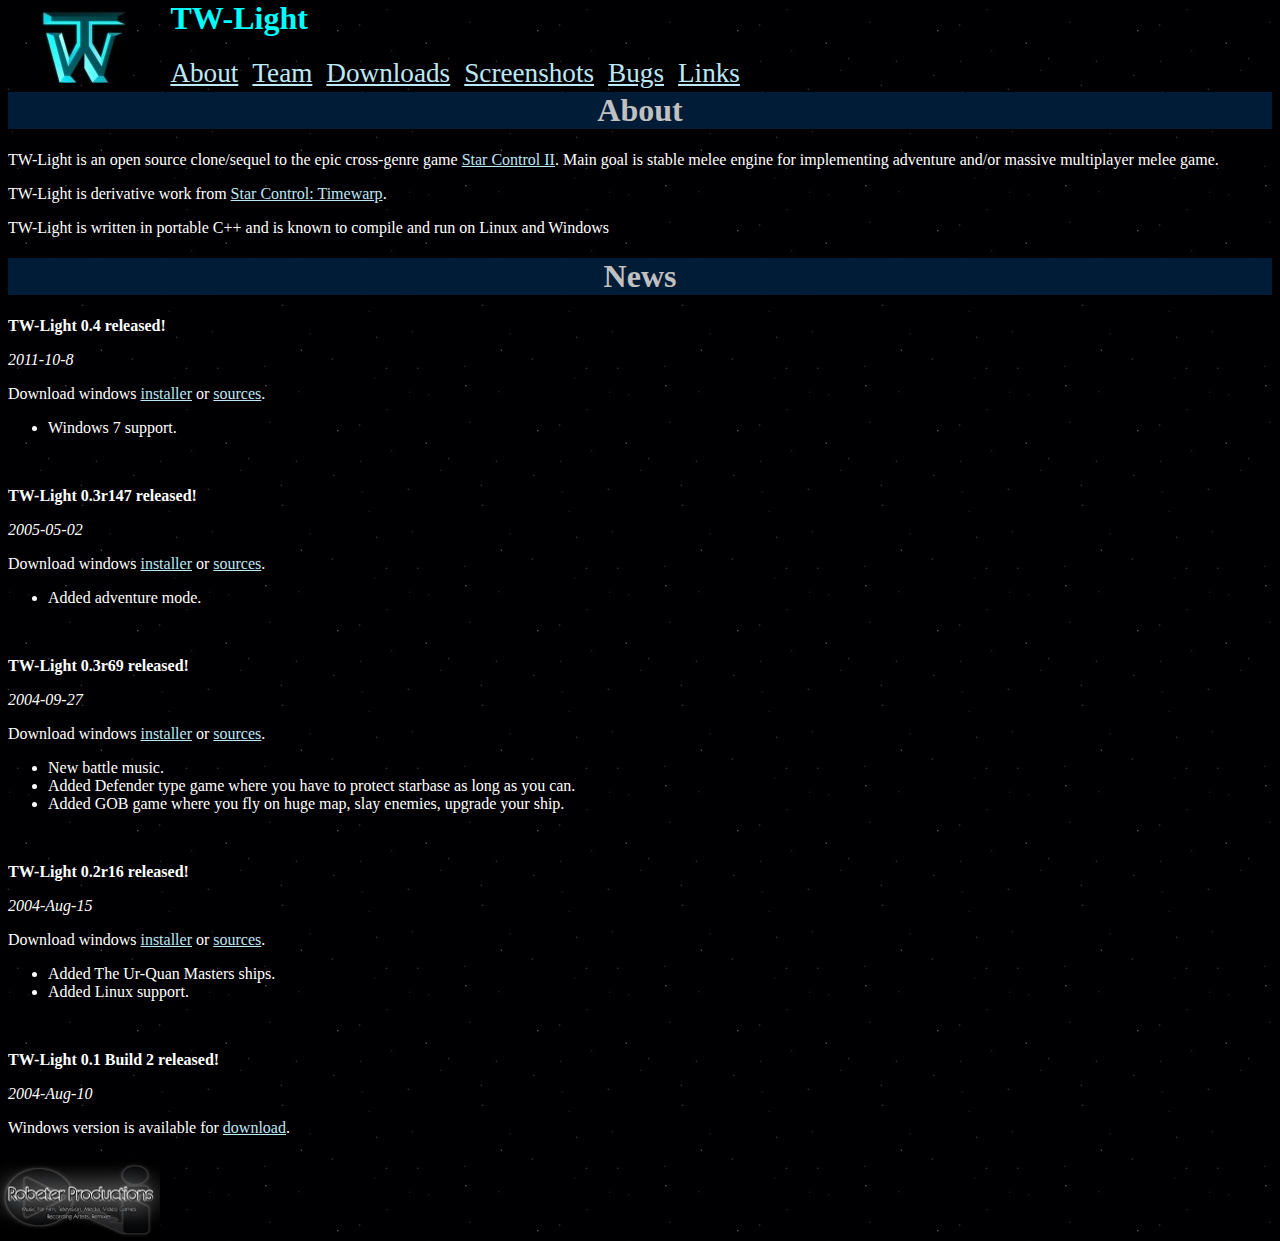
<file: static/index.html>
<!DOCTYPE HTML PUBLIC "-//W3C//DTD HTML 4.0 Transitional//EN">
<html xmlns="http://www.w3.org/1999/xhtml">
<link rel="icon" href="./tw-light.ico" />
<head>
	<meta charset="utf-8" />
	<meta name="viewport" content="width=device-width, initial-scale=1.0"/>
	<title>TW-Light</title>
	<link rel=stylesheet type="text/css" href="style.css"></link>
</head>

<body bottommargin="0" leftmargin="0" marginheight="0" marginwidth="0" rightmargin="0" topmargin="0" bgcolor="black" background="./i/stars.jpg" link="#5580FF" text="#FFFFFF">

<table width="100%" border="0" cellpadding="0" cellspacing="0">
<tr><td rowspan=2><center><img src="./i/logo.jpg" border="0" alt=""></center></td><td valign="top"><h1 style="padding-left:5px;">TW-Light</h1></td></tr>
<tr><td><div class="navlinks"><a href="./">About</a> <a href="./team.html">Team</a> <a href="./downloads.html">Downloads</a> <a href="./screenshots.html">Screenshots</a> <a href="https://github.com/Yurand/tw-light/issues">Bugs</a> <a href="./links.html">Links</a></div></td></tr>
</table>

<table style="width:100%;padding-left:5px;padding-right:5px;">
	<tr valign="top">
		<td>
<!------------------------ Content zone, add your content below ---------------------------->
    <center><h1 class="title">About</h1></center>
    <p>TW-Light is an open source clone/sequel to the epic cross-genre game <a href="http://www.star-control.com/sc2/">Star Control II</a>.
    Main goal is stable melee engine for implementing adventure and/or massive multiplayer melee game.</p>
    
    <p>TW-Light is derivative work from <a href="http://timewarp.sourceforge.net">Star Control: Timewarp</a>.</p>

    <p>TW-Light is written in portable C++ and is known to compile and run on Linux and Windows</p>
    <center><h1 class="title">News</h1></center>

    <p><b>TW-Light 0.4 released!</b></p>
    <p><i>2011-10-8</i></p>
    <p>Download windows <a href="https://storage.googleapis.com/google-code-archive-downloads/v2/code.google.com/tw-light/tw-light-setup-0.4.exe">installer</a> or
    <a href="https://storage.googleapis.com/google-code-archive-downloads/v2/code.google.com/tw-light/tw-light-0.4.tar.xz">sources</a>.
    <p><ul><li>Windows 7 support.</li>
    </ul></p>
    <br/>

    <p><b>TW-Light 0.3r147 released!</b></p>
    <p><i>2005-05-02</i></p>
    <p>Download windows <a href="https://storage.googleapis.com/google-code-archive-downloads/v2/code.google.com/tw-light/tw-light-setup-0.3r147.exe">installer</a> or
    <a href="https://storage.googleapis.com/google-code-archive-downloads/v2/code.google.com/tw-light/tw-light-0.3r147.tar.gz">sources</a>.
    <p><ul><li>Added adventure mode.</li>
    </ul></p>
    <br/>

    <p><b>TW-Light 0.3r69 released!</b></p>
    <p><i>2004-09-27</i></p>
    <p>Download windows <a href="https://storage.googleapis.com/google-code-archive-downloads/v2/code.google.com/tw-light/tw-light-setup-0.3r69.exe">installer</a> or
    <a href="https://storage.googleapis.com/google-code-archive-downloads/v2/code.google.com/tw-light/tw-light-0.3r69.tar.gz">sources</a>.
    <p><ul><li>New battle music.</li>
    <li>Added Defender type game where you have to protect starbase as long as you can.</li>
    <li>Added GOB game where you fly on huge map, slay enemies, upgrade your ship.</li>
    </ul></p>
    <br/>

    <p><b>TW-Light 0.2r16 released!</b></p>
    <p><i> 2004-Aug-15</i></p>
    <p>Download windows <a href="https://storage.googleapis.com/google-code-archive-downloads/v2/code.google.com/tw-light/tw-light-setup-0.2r16.exe">installer</a> or
    <a href="https://storage.googleapis.com/google-code-archive-downloads/v2/code.google.com/tw-light/tw-light-0.2r16M.tar.gz">sources</a>.
    <p><ul><li>Added The Ur-Quan Masters ships. </li>
    <li>Added Linux support.</li>
    </ul></p>
    <br/>

    <p><b>TW-Light 0.1 Build 2 released!</b></p>
    <p><i>2004-Aug-10</i></p>
    <p>Windows version is available for <a href="https://storage.googleapis.com/google-code-archive-downloads/v2/code.google.com/tw-light/tw-light-0.1b2.exe">download</a>.

<br/>
<br/>
<!------------------------------------------------------------------------------------------>
		</td>
	</tr>
</table>
<a href=http://www.robeterproductions.com><img alt="www.robeterproductions.com Music for Film, Television, Media, Video Games.  Recording Artists, Remixes." style="" src="./i/www.robeterproductions.com.jpg" /></a>
</body>
</html>
</file>
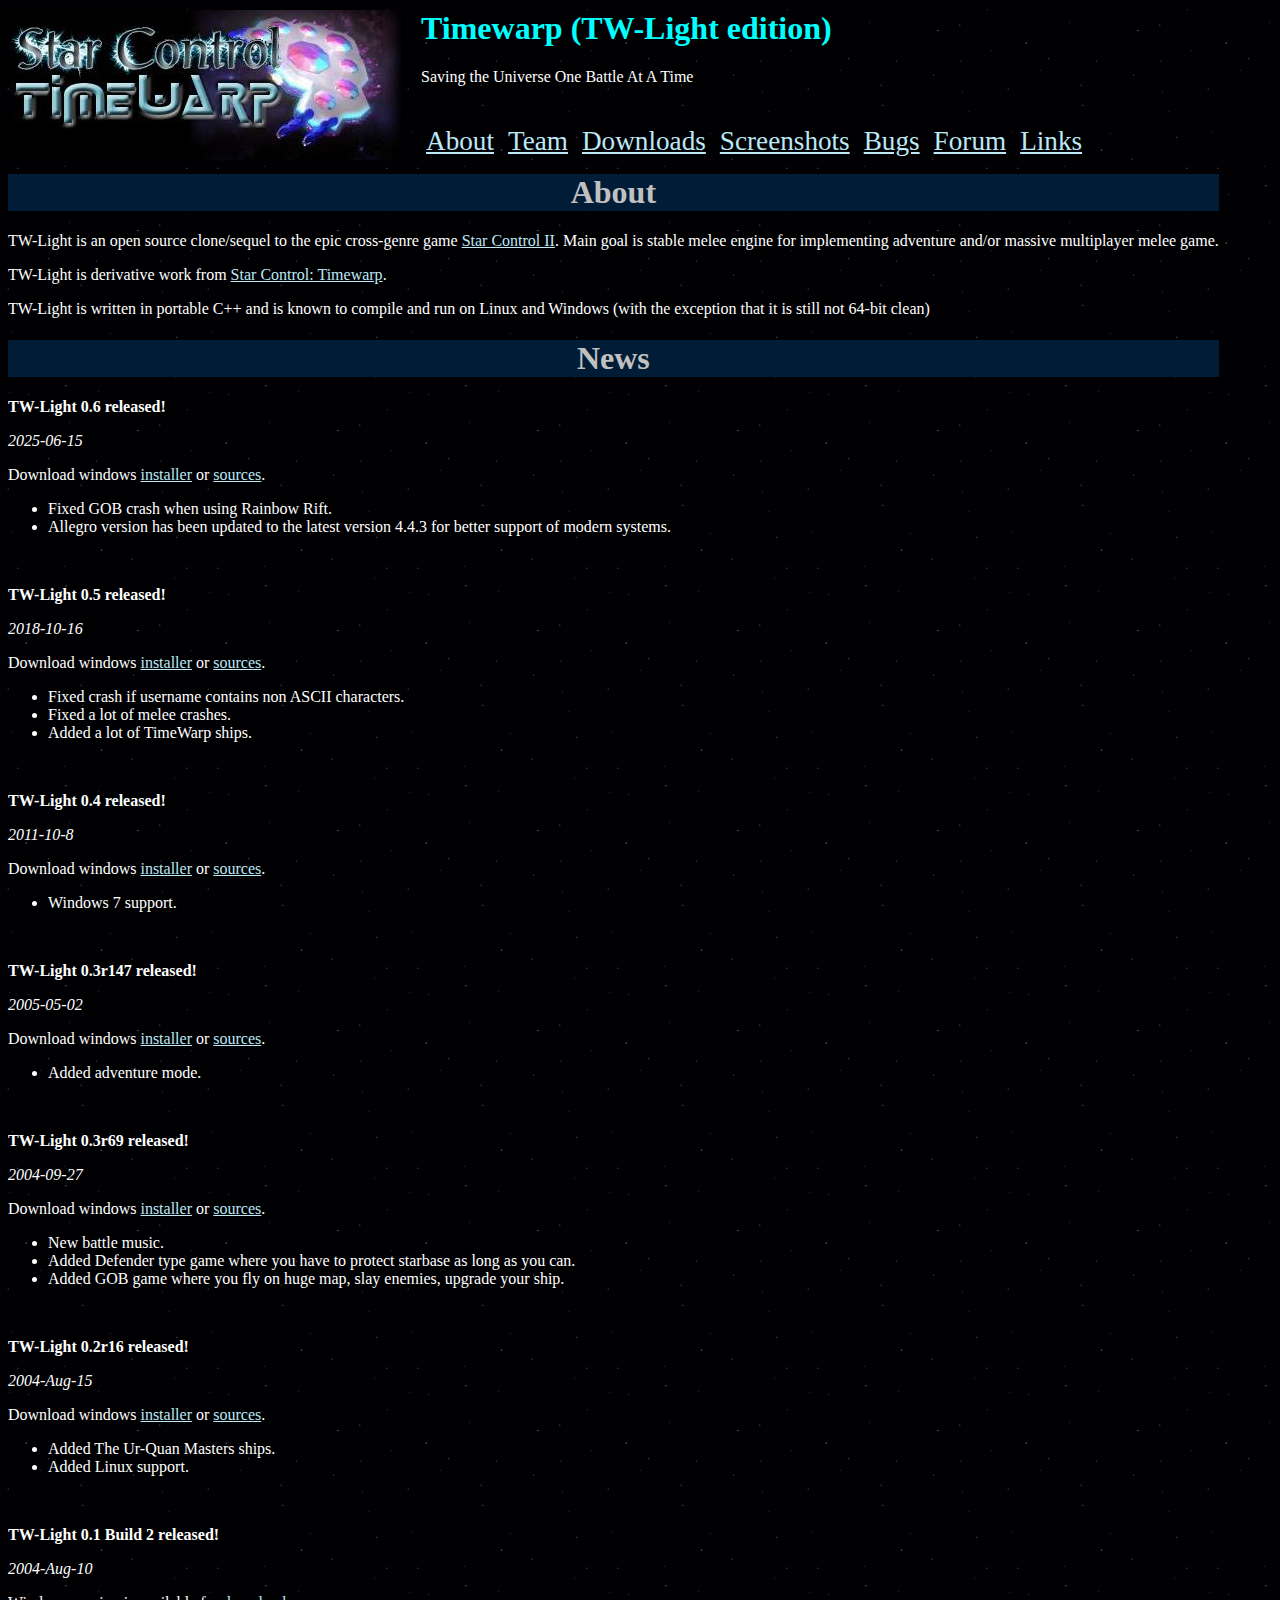
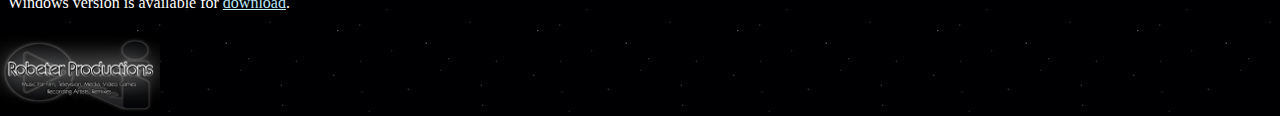
<file: tw-light.xyz/index.html>
<!DOCTYPE HTML PUBLIC "-//W3C//DTD HTML 4.0 Transitional//EN">
<html xmlns="http://www.w3.org/1999/xhtml">
<link rel="icon" href="./tw-light.ico" />
<head>
<!-- Global site tag (gtag.js) - Google Analytics -->
<script async src="https://www.googletagmanager.com/gtag/js?id=UA-74610404-2"></script>
<script>
  window.dataLayer = window.dataLayer || [];
  function gtag(){dataLayer.push(arguments);}
  gtag('js', new Date());

  gtag('config', 'UA-74610404-2');
</script>
	<meta charset="utf-8" />
	<meta name="viewport" content="width=device-width, initial-scale=1.0"/>
	<title>TW-Light</title>
	<link rel=stylesheet type="text/css" href="style.css"></link>
	<meta name="google-site-verification" content="wBCt8DZs8mOnPJxFE6eV9Cpw0jCejKrtPgTVvjLqu2k" />

<script>
var w = window,
d = document,
e = d.documentElement,
g = d.getElementsByTagName('body')[0],
x = w.innerWidth || e.clientWidth || g.clientWidth,
y = w.innerHeight|| e.clientHeight|| g.clientHeight;

// The onload:
window.onload = function(){
    if (x<568) {
        document.getElementById("heading-normal").style.display = "none";
        document.getElementById("heading-small").style.display = "block";
    }
    else {
        document.getElementById("heading-normal").style.display = "block";
        document.getElementById("heading-small").style.display = "none";
    }
};
</script>
</head>

<body bottommargin="0" leftmargin="0" marginheight="0" marginwidth="0" rightmargin="0" topmargin="0" bgcolor="black" background="./i/stars.jpg" link="#5580FF" text="#FFFFFF">

<div id="heading-normal" style="display: block">
<table  border="0" cellpadding="10" cellspacing="0">
<tr><td rowspan=2><img src="./i/timewarp-logo.png" border="0" alt=""></td><td valign="top"><h1>Timewarp (TW-Light edition)</h1><p>Saving the Universe One Battle At A Time</p></td></tr>
<tr><td><div class="navlinks"><a href="./">About</a> <a href="./team.html">Team</a> <a href="./downloads.html">Downloads</a> <a href="./screenshots.html">Screenshots</a> <a href="https://github.com/Yurand/tw-light/issues">Bugs</a> <a href="https://tw-light.xyz/forum/index.php">Forum</a> <a href="./links.html">Links</a></div></td></tr>
</table>
</div>

<div id="heading-small" style="display: none">
<table  border="0" cellpadding="2" cellspacing="0">
<tr><td><img src="./i/timewarp-logo.png" border="0" alt=""></td><tr><td valign="top"><h1>Timewarp (TW-Light edition)</h1><p>Saving the Universe One Battle At A Time</p></td></tr>
<tr><td><div class="navlinks"><a href="./">About</a> <a href="./team.html">Team</a> <a href="./downloads.html">Downloads</a> <a href="./screenshots.html">Screenshots</a> <a href="https://github.com/Yurand/tw-light/issues">Bugs</a> <a href="https://tw-light.xyz/forum/index.php">Forum</a> <a href="./links.html">Links</a></div></td></tr>
</table>
</div>

<table style="padding-left:5px;padding-right:5px; box-sizing: border-box">
	<tr valign="top">
		<td>
<!------------------------ Content zone, add your content below ---------------------------->
    <center><h1 class="title">About</h1></center>
    <p>TW-Light is an open source clone/sequel to the epic cross-genre game <a href="http://www.star-control.com/sc2/">Star Control II</a>.
    Main goal is stable melee engine for implementing adventure and/or massive multiplayer melee game.</p>

    <p>TW-Light is derivative work from <a href="https://sourceforge.net/projects/timewarp/">Star Control: Timewarp</a>.</p>

    <p>TW-Light is written in portable C++ and is known to compile and run on Linux and Windows (with the exception that it is still not 64-bit clean)</p>
    <center><h1 class="title">News</h1></center>

    <p><b>TW-Light 0.6 released!</b></p>
    <p><i>2025-06-15</i></p>
    <p>Download windows <a href="https://github.com/Yurand/tw-light/releases/download/v0.6/tw-light-setup-0.6.exe">installer</a> or
    <a href="https://github.com/Yurand/tw-light/releases/download/v0.6/tw-light-0.6.tar.gz">sources</a>.
    <p><ul><li>Fixed GOB crash when using Rainbow Rift.</li>
           <li>Allegro version has been updated to the latest version 4.4.3 for better support of modern systems.</li>
    </ul></p>
    <br/>

    <p><b>TW-Light 0.5 released!</b></p>
    <p><i>2018-10-16</i></p>
    <p>Download windows <a href="https://sourceforge.net/projects/timewarp/files/TW-Light/tw-light-setup-0.5.exe/download">installer</a> or
    <a href="https://sourceforge.net/projects/timewarp/files/TW-Light/tw-light-0.5.tar.gz/download">sources</a>.
    <p><ul><li>Fixed crash if username contains non ASCII characters.</li>
           <li>Fixed a lot of melee crashes.</li>
           <li>Added a lot of TimeWarp ships.</li>
    </ul></p>
    <br/>

    <p><b>TW-Light 0.4 released!</b></p>
    <p><i>2011-10-8</i></p>
    <p>Download windows <a href="https://storage.googleapis.com/google-code-archive-downloads/v2/code.google.com/tw-light/tw-light-setup-0.4.exe">installer</a> or
    <a href="https://storage.googleapis.com/google-code-archive-downloads/v2/code.google.com/tw-light/tw-light-0.4.tar.xz">sources</a>.
    <p><ul><li>Windows 7 support.</li>
    </ul></p>
    <br/>

    <p><b>TW-Light 0.3r147 released!</b></p>
    <p><i>2005-05-02</i></p>
    <p>Download windows <a href="https://storage.googleapis.com/google-code-archive-downloads/v2/code.google.com/tw-light/tw-light-setup-0.3r147.exe">installer</a> or
    <a href="https://storage.googleapis.com/google-code-archive-downloads/v2/code.google.com/tw-light/tw-light-0.3r147.tar.gz">sources</a>.
    <p><ul><li>Added adventure mode.</li>
    </ul></p>
    <br/>

    <p><b>TW-Light 0.3r69 released!</b></p>
    <p><i>2004-09-27</i></p>
    <p>Download windows <a href="https://storage.googleapis.com/google-code-archive-downloads/v2/code.google.com/tw-light/tw-light-setup-0.3r69.exe">installer</a> or
    <a href="https://storage.googleapis.com/google-code-archive-downloads/v2/code.google.com/tw-light/tw-light-0.3r69.tar.gz">sources</a>.
    <p><ul><li>New battle music.</li>
    <li>Added Defender type game where you have to protect starbase as long as you can.</li>
    <li>Added GOB game where you fly on huge map, slay enemies, upgrade your ship.</li>
    </ul></p>
    <br/>

    <p><b>TW-Light 0.2r16 released!</b></p>
    <p><i> 2004-Aug-15</i></p>
    <p>Download windows <a href="https://storage.googleapis.com/google-code-archive-downloads/v2/code.google.com/tw-light/tw-light-setup-0.2r16.exe">installer</a> or
    <a href="https://storage.googleapis.com/google-code-archive-downloads/v2/code.google.com/tw-light/tw-light-0.2r16M.tar.gz">sources</a>.
    <p><ul><li>Added The Ur-Quan Masters ships. </li>
    <li>Added Linux support.</li>
    </ul></p>
    <br/>

    <p><b>TW-Light 0.1 Build 2 released!</b></p>
    <p><i>2004-Aug-10</i></p>
    <p>Windows version is available for <a href="https://storage.googleapis.com/google-code-archive-downloads/v2/code.google.com/tw-light/tw-light-0.1b2.exe">download</a>.

<br/>
<br/>
<!------------------------------------------------------------------------------------------>
		</td>
	</tr>
</table>
<a href=http://www.robeterproductions.com><img alt="www.robeterproductions.com Music for Film, Television, Media, Video Games.  Recording Artists, Remixes." style="" src="./i/www.robeterproductions.com.jpg" /></a>
</body>
</html>
</file>
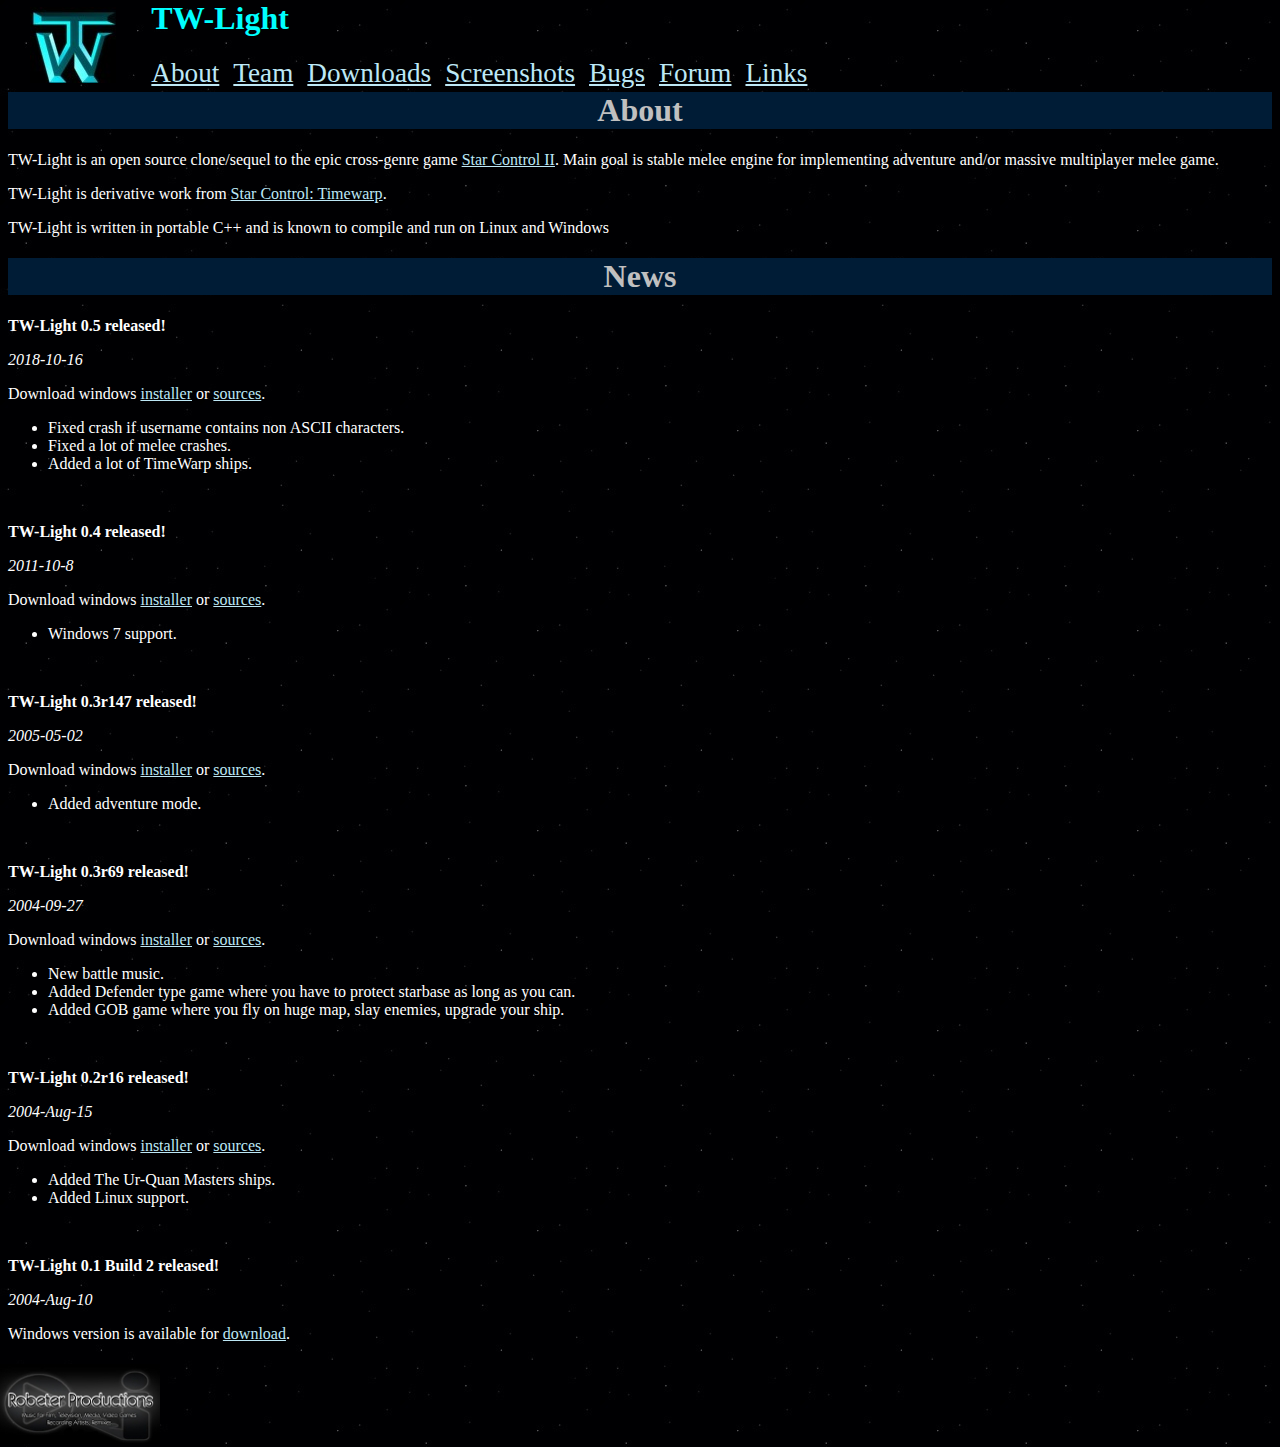
<file: website/static/index.html>
<!DOCTYPE HTML PUBLIC "-//W3C//DTD HTML 4.0 Transitional//EN">
<html xmlns="http://www.w3.org/1999/xhtml">
<link rel="icon" href="./tw-light.ico" />
<head>
	<meta charset="utf-8" />
	<meta name="viewport" content="width=device-width, initial-scale=1.0"/>
	<title>TW-Light</title>
	<link rel=stylesheet type="text/css" href="style.css"></link>
	<meta name="google-site-verification" content="wBCt8DZs8mOnPJxFE6eV9Cpw0jCejKrtPgTVvjLqu2k" />
</head>

<body bottommargin="0" leftmargin="0" marginheight="0" marginwidth="0" rightmargin="0" topmargin="0" bgcolor="black" background="./i/stars.jpg" link="#5580FF" text="#FFFFFF">

<table width="100%" border="0" cellpadding="0" cellspacing="0">
<tr><td rowspan=2><center><img src="./i/logo.jpg" border="0" alt=""></center></td><td valign="top"><h1 style="padding-left:5px;">TW-Light</h1></td></tr>
<tr><td><div class="navlinks"><a href="./">About</a> <a href="./team.html">Team</a> <a href="./downloads.html">Downloads</a> <a href="./screenshots.html">Screenshots</a> <a href="https://github.com/Yurand/tw-light/issues">Bugs</a> <a href="http://timewarp.sourceforge.net/forum/index.php">Forum</a> <a href="./links.html">Links</a></div></td></tr>
</table>

<table style="width:100%;padding-left:5px;padding-right:5px;">
	<tr valign="top">
		<td>
<!------------------------ Content zone, add your content below ---------------------------->
    <center><h1 class="title">About</h1></center>
    <p>TW-Light is an open source clone/sequel to the epic cross-genre game <a href="http://www.star-control.com/sc2/">Star Control II</a>.
    Main goal is stable melee engine for implementing adventure and/or massive multiplayer melee game.</p>
    
    <p>TW-Light is derivative work from <a href="http://timewarp.sourceforge.net">Star Control: Timewarp</a>.</p>

    <p>TW-Light is written in portable C++ and is known to compile and run on Linux and Windows</p>
    <center><h1 class="title">News</h1></center>

    <p><b>TW-Light 0.5 released!</b></p>
    <p><i>2018-10-16</i></p>
    <p>Download windows <a href="https://sourceforge.net/projects/timewarp/files/TW-Light/tw-light-setup-0.5.exe/download">installer</a> or
    <a href="https://sourceforge.net/projects/timewarp/files/TW-Light/tw-light-0.5.tar.gz/download">sources</a>.
    <p><ul><li>Fixed crash if username contains non ASCII characters.</li>
           <li>Fixed a lot of melee crashes.</li>
           <li>Added a lot of TimeWarp ships.</li>
    </ul></p>
    <br/>

    <p><b>TW-Light 0.4 released!</b></p>
    <p><i>2011-10-8</i></p>
    <p>Download windows <a href="https://storage.googleapis.com/google-code-archive-downloads/v2/code.google.com/tw-light/tw-light-setup-0.4.exe">installer</a> or
    <a href="https://storage.googleapis.com/google-code-archive-downloads/v2/code.google.com/tw-light/tw-light-0.4.tar.xz">sources</a>.
    <p><ul><li>Windows 7 support.</li>
    </ul></p>
    <br/>

    <p><b>TW-Light 0.3r147 released!</b></p>
    <p><i>2005-05-02</i></p>
    <p>Download windows <a href="https://storage.googleapis.com/google-code-archive-downloads/v2/code.google.com/tw-light/tw-light-setup-0.3r147.exe">installer</a> or
    <a href="https://storage.googleapis.com/google-code-archive-downloads/v2/code.google.com/tw-light/tw-light-0.3r147.tar.gz">sources</a>.
    <p><ul><li>Added adventure mode.</li>
    </ul></p>
    <br/>

    <p><b>TW-Light 0.3r69 released!</b></p>
    <p><i>2004-09-27</i></p>
    <p>Download windows <a href="https://storage.googleapis.com/google-code-archive-downloads/v2/code.google.com/tw-light/tw-light-setup-0.3r69.exe">installer</a> or
    <a href="https://storage.googleapis.com/google-code-archive-downloads/v2/code.google.com/tw-light/tw-light-0.3r69.tar.gz">sources</a>.
    <p><ul><li>New battle music.</li>
    <li>Added Defender type game where you have to protect starbase as long as you can.</li>
    <li>Added GOB game where you fly on huge map, slay enemies, upgrade your ship.</li>
    </ul></p>
    <br/>

    <p><b>TW-Light 0.2r16 released!</b></p>
    <p><i> 2004-Aug-15</i></p>
    <p>Download windows <a href="https://storage.googleapis.com/google-code-archive-downloads/v2/code.google.com/tw-light/tw-light-setup-0.2r16.exe">installer</a> or
    <a href="https://storage.googleapis.com/google-code-archive-downloads/v2/code.google.com/tw-light/tw-light-0.2r16M.tar.gz">sources</a>.
    <p><ul><li>Added The Ur-Quan Masters ships. </li>
    <li>Added Linux support.</li>
    </ul></p>
    <br/>

    <p><b>TW-Light 0.1 Build 2 released!</b></p>
    <p><i>2004-Aug-10</i></p>
    <p>Windows version is available for <a href="https://storage.googleapis.com/google-code-archive-downloads/v2/code.google.com/tw-light/tw-light-0.1b2.exe">download</a>.

<br/>
<br/>
<!------------------------------------------------------------------------------------------>
		</td>
	</tr>
</table>
<a href=http://www.robeterproductions.com><img alt="www.robeterproductions.com Music for Film, Television, Media, Video Games.  Recording Artists, Remixes." style="" src="./i/www.robeterproductions.com.jpg" /></a>
</body>
</html>
</file>
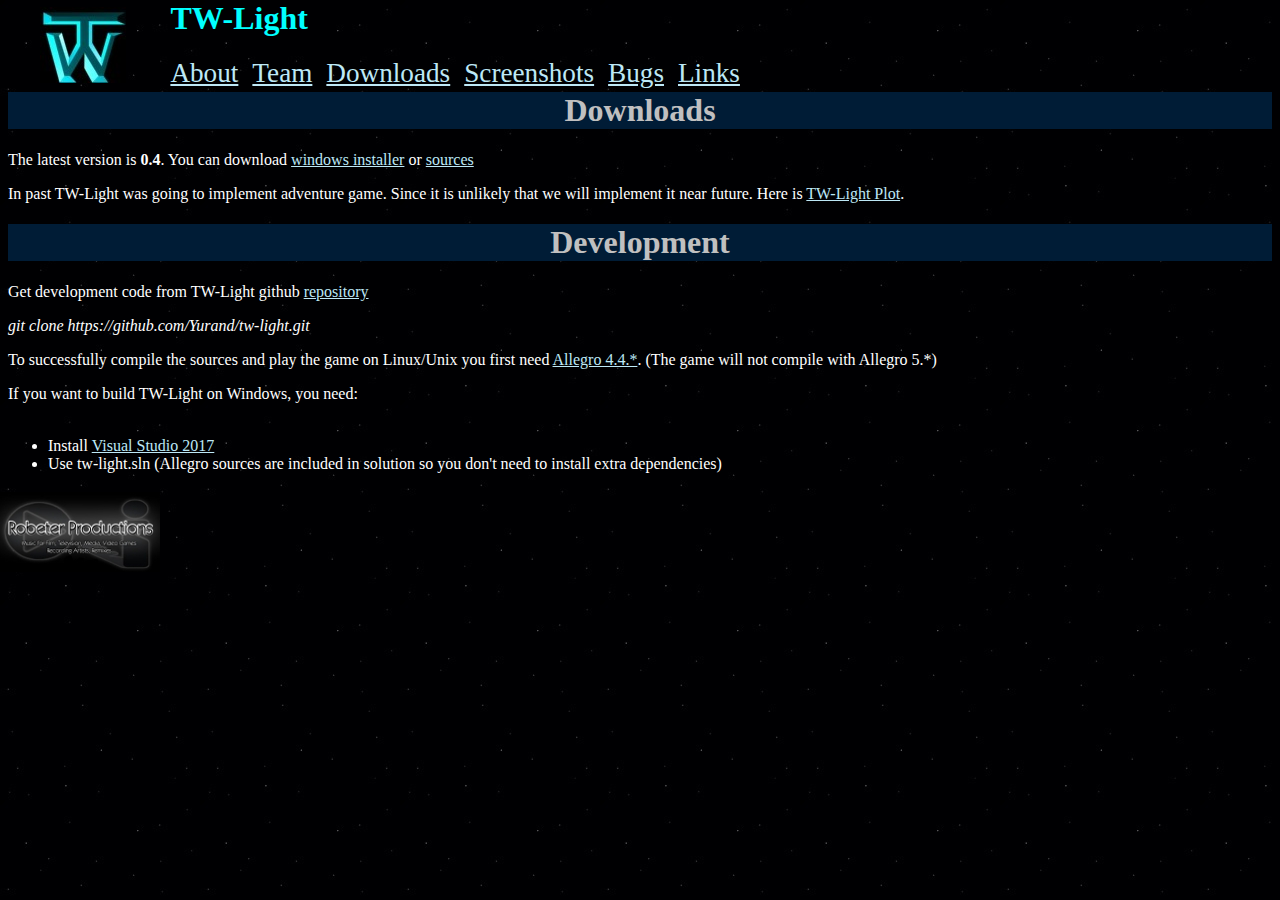
<file: static/downloads.html>
<!DOCTYPE HTML PUBLIC "-//W3C//DTD HTML 4.0 Transitional//EN">
<html xmlns="http://www.w3.org/1999/xhtml">
<link rel="icon" href="./tw-light.ico" />
<head>
	<meta charset="utf-8" />
	<meta name="viewport" content="width=device-width, initial-scale=1.0"/>
	<title>TW-Light</title>
	<link rel=stylesheet type="text/css" href="style.css"></link>
</head>

<body bottommargin="0" leftmargin="0" marginheight="0" marginwidth="0" rightmargin="0" topmargin="0" bgcolor="black" background="./i/stars.jpg" link="#5580FF" text="#FFFFFF">

<table width="100%" border="0" cellpadding="0" cellspacing="0">
<tr><td rowspan=2><center><img src="./i/logo.jpg" border="0" alt=""></center></td><td valign="top"><h1 style="padding-left:5px;">TW-Light</h1></td></tr>
<tr><td><div class="navlinks"><a href="./">About</a> <a href="./team.html">Team</a> <a href="./downloads.html">Downloads</a> <a href="./screenshots.html">Screenshots</a> <a href="https://github.com/Yurand/tw-light/issues">Bugs</a> <a href="./links.html">Links</a></div></td></tr>
</table>

<table style="width:100%;padding-left:5px;padding-right:5px;">
	<tr valign="top">
		<td>
<!------------------------ Content zone, add your content below ---------------------------->
	<center><h1 class="title">Downloads</h1></center>

	<p>The latest version is <b>0.4</b>. You can download <a href="https://storage.googleapis.com/google-code-archive-downloads/v2/code.google.com/tw-light/tw-light-setup-0.4.exe">windows installer</a> or <a href="https://storage.googleapis.com/google-code-archive-downloads/v2/code.google.com/tw-light/tw-light-0.4.tar.xz">sources</a> 
	</p>
	<p>In past TW-Light was going to implement adventure game. Since it is unlikely that we will implement it near future. Here is <a href="https://storage.googleapis.com/google-code-archive-downloads/v2/code.google.com/tw-light/twplot-0.1.zip">TW-Light Plot</a>.</p>
	<center><h1 class="title">Development</h1></center>
	<p>Get development code from TW-Light github <a href="https://github.com/Yurand/tw-light">repository</a></p>
	<p><i>git clone https://github.com/Yurand/tw-light.git</i></p>

	<p>To successfully compile the sources and play the game on Linux/Unix you first need 
		<a href="http://sourceforge.net/projects/alleg/files/allegro/4.4.2/">Allegro 4.4.*</a>. (The game will not compile with Allegro 5.*)
	</p>
	<p>If you want to build TW-Light on Windows, you need:<br></br>
	<ul><li>Install <a href="https://visualstudio.microsoft.com/downloads/">Visual Studio 2017</a></li>
	<li>Use tw-light.sln (Allegro sources are included in solution so you don't need to install extra dependencies)</li>
	</ul></p>
    
    
<!------------------------------------------------------------------------------------------>
		</td>
	</tr>
</table>
<a href=http://www.robeterproductions.com><img alt="www.robeterproductions.com Music for Film, Television, Media, Video Games.  Recording Artists, Remixes." style="" src="./i/www.robeterproductions.com.jpg" /></a>
</body>
</html>
</file>
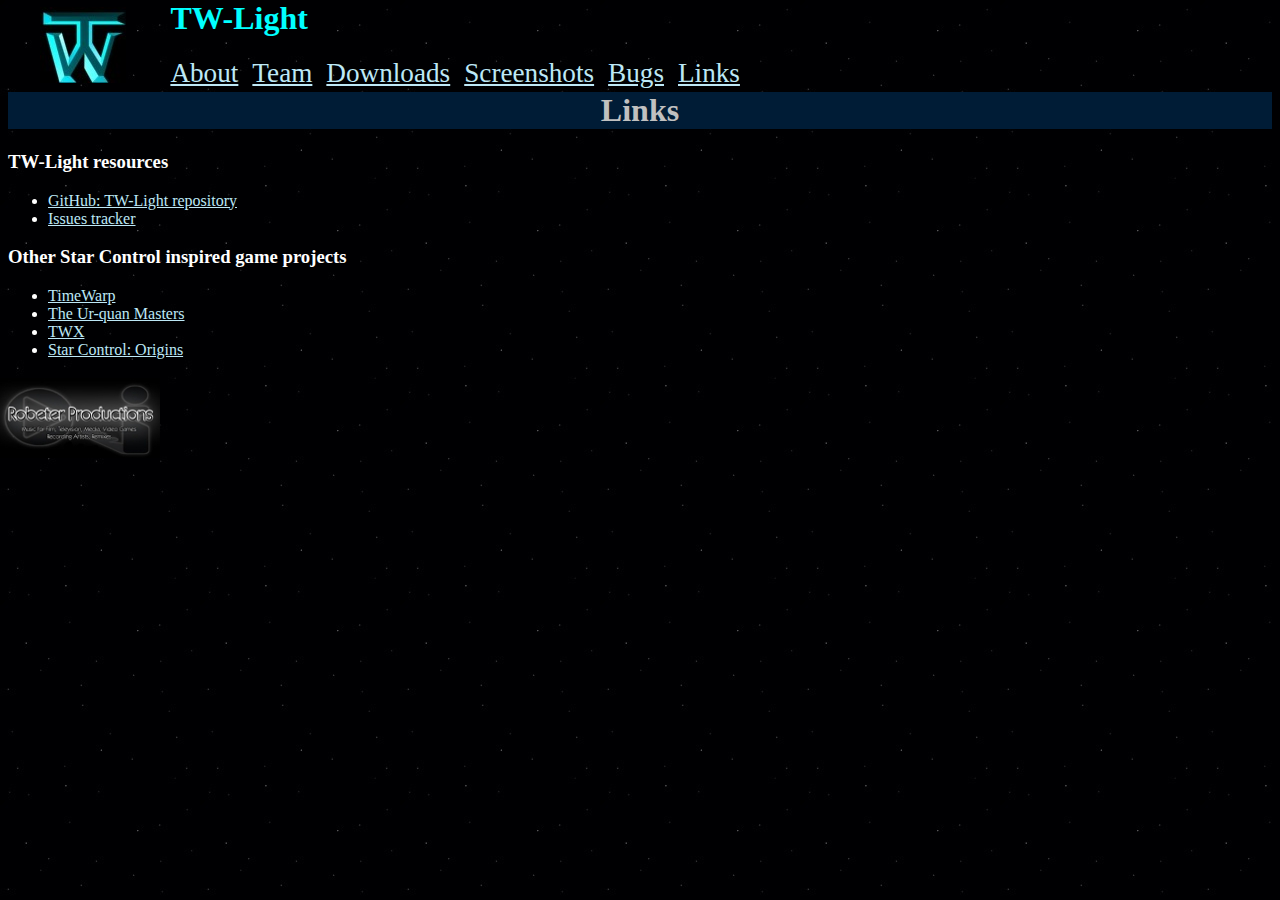
<file: static/links.html>
<!DOCTYPE HTML PUBLIC "-//W3C//DTD HTML 4.0 Transitional//EN">
<html xmlns="http://www.w3.org/1999/xhtml">
<link rel="icon" href="./tw-light.ico" />
<head>
	<meta charset="utf-8" />
	<meta name="viewport" content="width=device-width, initial-scale=1.0"/>
	<title>TW-Light</title>
	<link rel=stylesheet type="text/css" href="style.css"></link>
</head>

<body bottommargin="0" leftmargin="0" marginheight="0" marginwidth="0" rightmargin="0" topmargin="0" bgcolor="black" background="./i/stars.jpg" link="#5580FF" text="#FFFFFF">

<table width="100%" border="0" cellpadding="0" cellspacing="0">
<tr><td rowspan=2><center><img src="./i/logo.jpg" border="0" alt=""></center></td><td valign="top"><h1 style="padding-left:5px;">TW-Light</h1></td></tr>
<tr><td><div class="navlinks"><a href="./">About</a> <a href="./team.html">Team</a> <a href="./downloads.html">Downloads</a> <a href="./screenshots.html">Screenshots</a> <a href="https://github.com/Yurand/tw-light/issues">Bugs</a> <a href="./links.html">Links</a></div></td></tr>
</table>

<table style="width:100%;width:100%;padding-left:5px;padding-right:5px;">
	<tr valign="top">
		<td>
<!------------------------ Content zone, add your content below ---------------------------->
    <center><h1 class="title">Links</h1></center>
<h3>TW-Light resources</h3>
  <ul>
    <li><a href="https://github.com/Yurand/tw-light">GitHub: TW-Light repository</a></li>
    <li><a href="https://github.com/Yurand/tw-light/issues">Issues tracker</a></li>
</ul>

<h3>Other Star Control inspired game projects</h3>
<ul>
    <li><a href="http://timewarp.sourceforge.net">TimeWarp</a> </li>
    <li><a href="http://sc2.sourceforge.net">The Ur-quan Masters</a> </li>
    <li><a href="http://twx.sourceforge.net">TWX</a></li>
    <li><a href="https://www.stardock.com/games/starcontrol/">Star Control: Origins</a> </li>
</ul>

<!------------------------------------------------------------------------------------------>
		</td>
	</tr>
</table>
<a href=http://www.robeterproductions.com><img alt="www.robeterproductions.com Music for Film, Television, Media, Video Games.  Recording Artists, Remixes." style="" src="./i/www.robeterproductions.com.jpg" /></a>
</body>
</html>
</file>
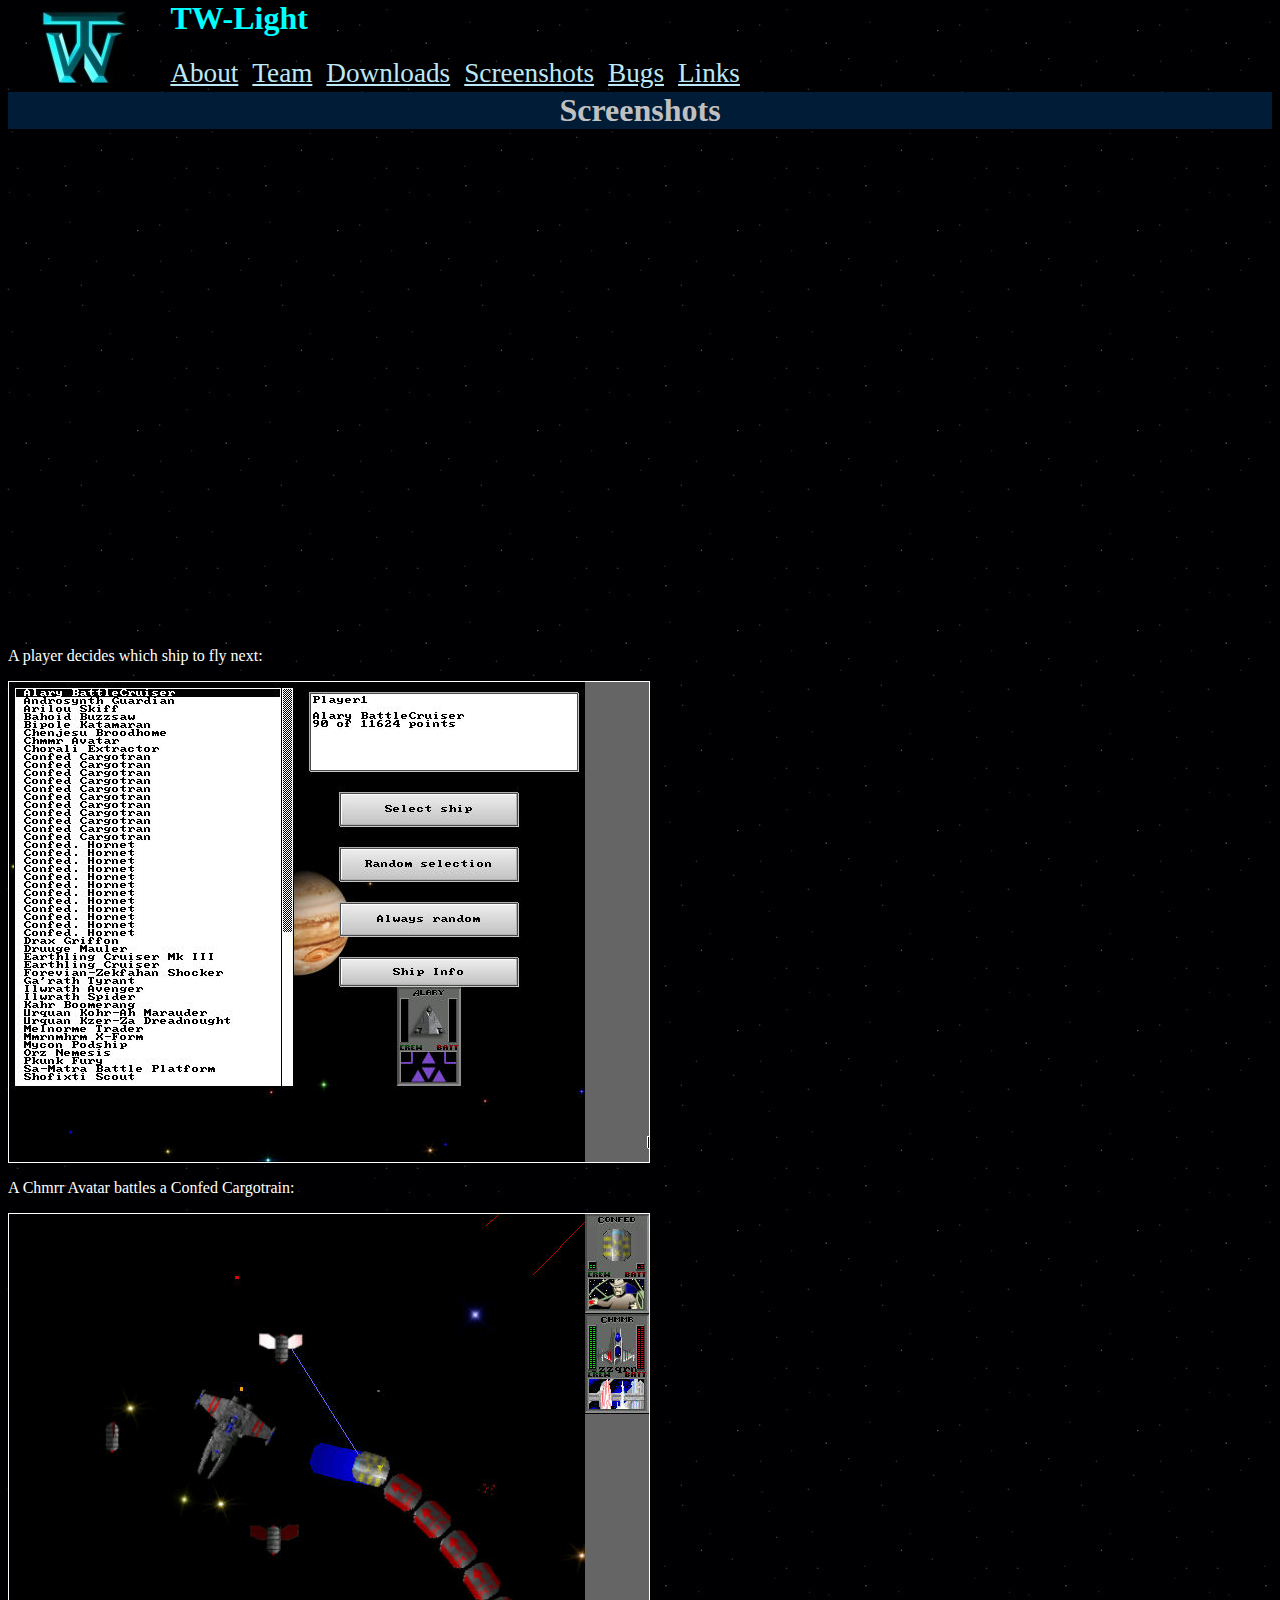
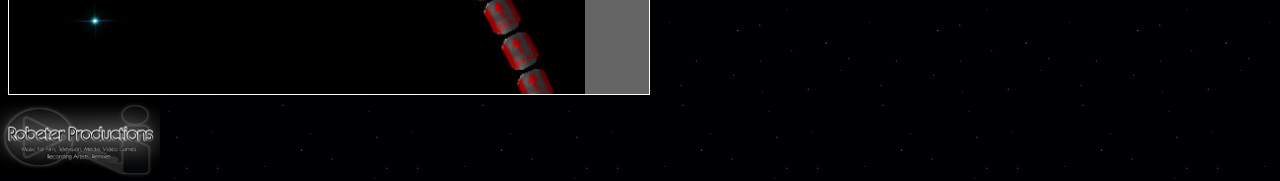
<file: static/screenshots.html>
<!DOCTYPE HTML PUBLIC "-//W3C//DTD HTML 4.0 Transitional//EN">
<html xmlns="http://www.w3.org/1999/xhtml">
<link rel="icon" href="./tw-light.ico" />
<head>
	<meta charset="utf-8" />
	<meta name="viewport" content="width=device-width, initial-scale=1.0"/>
	<title>TW-Light</title>
	<link rel=stylesheet type="text/css" href="style.css"></link>
</head>

<body bottommargin="0" leftmargin="0" marginheight="0" marginwidth="0" rightmargin="0" topmargin="0" bgcolor="black" background="./i/stars.jpg" link="#5580FF" text="#FFFFFF">

<table width="100%" border="0" cellpadding="0" cellspacing="0">
<tr><td rowspan=2><center><img src="./i/logo.jpg" border="0" alt=""></center></td><td valign="top"><h1 style="padding-left:5px;">TW-Light</h1></td></tr>
<tr><td><div class="navlinks"><a href="./">About</a> <a href="./team.html">Team</a> <a href="./downloads.html">Downloads</a> <a href="./screenshots.html">Screenshots</a> <a href="https://github.com/Yurand/tw-light/issues">Bugs</a> <a href="./links.html">Links</a></div></td></tr>
</table>

<table style="width:100%;padding-left:5px;padding-right:5px;">
	<tr valign="top">
		<td>
<!------------------------ Content zone, add your content below ---------------------------->
    <center><h1 class="title">Screenshots</h1></center>
<div class="video-wrapper">
  <iframe src="https://www.youtube.com/embed/8WEgqw56OqI" frameborder="0" allowfullscreen></iframe>
</div>
    <p>A player decides which ship to fly next:</p>
    <img src="./i/screen01.jpg" style="max-width: 90vw" border=1/>
    <p>A Chmrr Avatar battles a Confed Cargotrain:</p>
    <img src="./i/screen02.jpg" style="max-width: 90vw" border=1/>
    
<!------------------------------------------------------------------------------------------>
		</td>
	</tr>
</table>
<a href=http://www.robeterproductions.com><img alt="www.robeterproductions.com Music for Film, Television, Media, Video Games.  Recording Artists, Remixes." style="" src="./i/www.robeterproductions.com.jpg" /></a>
</body>
</html>
</file>
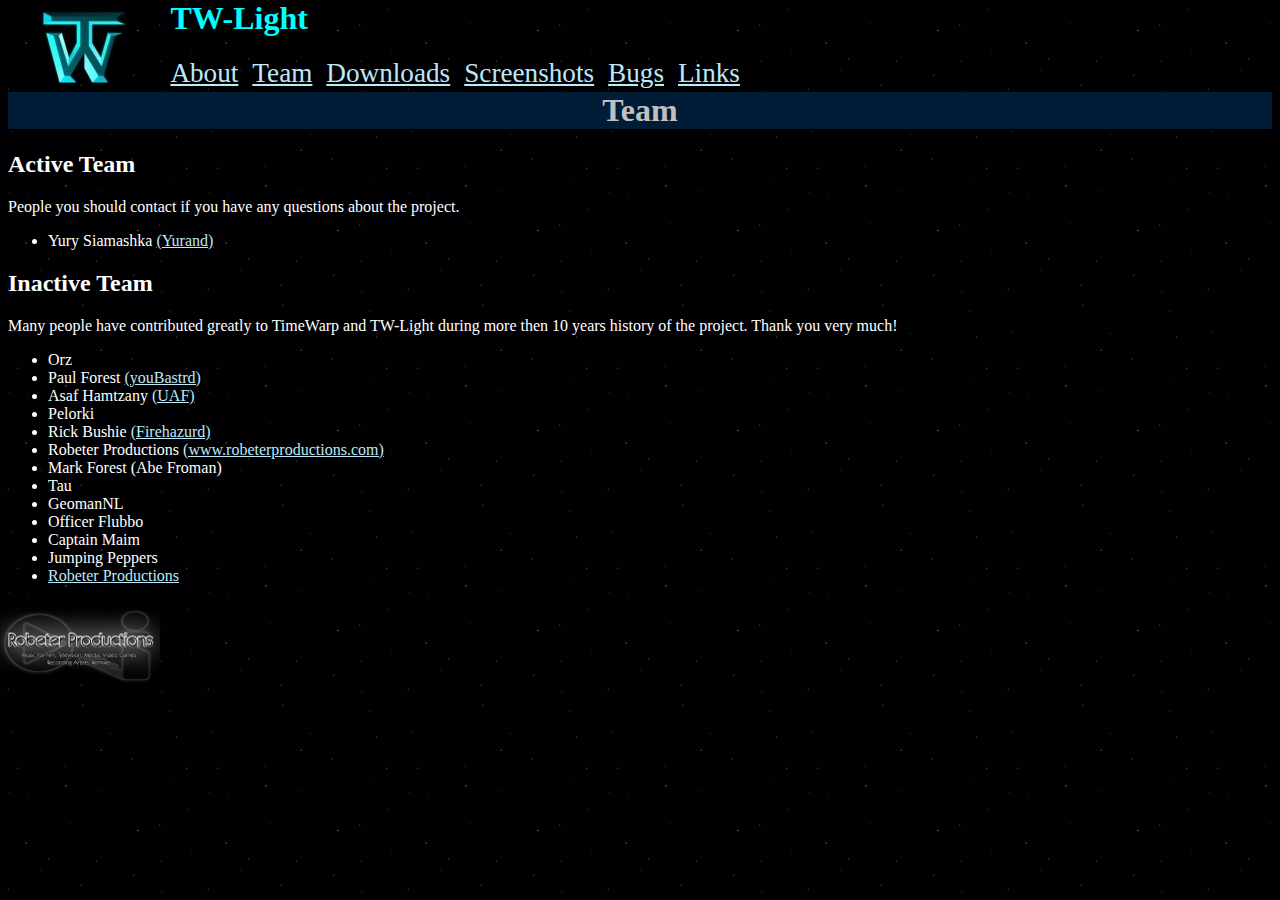
<file: static/team.html>
<!DOCTYPE HTML PUBLIC "-//W3C//DTD HTML 4.0 Transitional//EN">
<html xmlns="http://www.w3.org/1999/xhtml">
<link rel="icon" href="./tw-light.ico" />
<head>
	<meta charset="utf-8" />
	<meta name="viewport" content="width=device-width, initial-scale=1.0"/>
	<title>TW-Light</title>
	<link rel=stylesheet type="text/css" href="style.css"></link>
</head>

<body bottommargin="0" leftmargin="0" marginheight="0" marginwidth="0" rightmargin="0" topmargin="0" bgcolor="black" background="./i/stars.jpg" link="#5580FF" text="#FFFFFF">

<table width="100%" border="0" cellpadding="0" cellspacing="0">
<tr><td rowspan=2><center><img src="./i/logo.jpg" border="0" alt=""></center></td><td valign="top"><h1 style="padding-left:5px;">TW-Light</h1></td></tr>
<tr><td><div class="navlinks"><a href="./">About</a> <a href="./team.html">Team</a> <a href="./downloads.html">Downloads</a> <a href="./screenshots.html">Screenshots</a> <a href="https://github.com/Yurand/tw-light/issues">Bugs</a> <a href="./links.html">Links</a></div></td></tr>
</table>

<table style="width:100%;padding-left:5px;padding-right:5px;">
	<tr valign="top">
		<td>
<!------------------------ Content zone, add your content below ---------------------------->

<!-- insert logo here--><!--<img src="tw-light.png" border="0" alt=""><BR> -->

    <center><h1 class="title">Team</h1></center>
    <h2>Active Team</h2>
    <p>People you should contact if you have any questions about the project.</p>
    <p><ul><li>Yury Siamashka <a href="mailto:yurand2@gmail.com">(Yurand)</a></li></ul></p>

    <h2>Inactive Team</h2>
    <p>Many people have contributed greatly to TimeWarp and TW-Light during more then 10 years history of the project. 
    Thank you very much!</p>

    <ul><li>Orz</li>
	<li>Paul Forest <a href="mailto:youbastrd@users.sourceforge.net">(youBastrd)</a></li>
    <li>Asaf Hamtzany <a href="mailto:uaf@users.berlios.de">(UAF)</a>
    <li>Pelorki</li>
    <li>Rick Bushie <a href="mailto:firehazurd@yahoo.com">(Firehazurd)</a></li>
    <li>Robeter Productions <a href=http://www.robeterproductions.com>(www.robeterproductions.com)</a></li>
    <li>Mark Forest (Abe Froman)</li>
    <li>Tau</li>
    <li>GeomanNL</li>
    <li>Officer Flubbo</li>
    <li>Captain Maim</li>
    <li>Jumping Peppers</li>
    <li><a href=http://www.robeterproductions.com>Robeter Productions</a></li>
    </ul>
<!------------------------------------------------------------------------------------------>
		</td>
	</tr>
</table>
<a href=http://www.robeterproductions.com><img alt="www.robeterproductions.com Music for Film, Television, Media, Video Games.  Recording Artists, Remixes." style="" src="./i/www.robeterproductions.com.jpg" /></a>
</body>
</html>
</file>
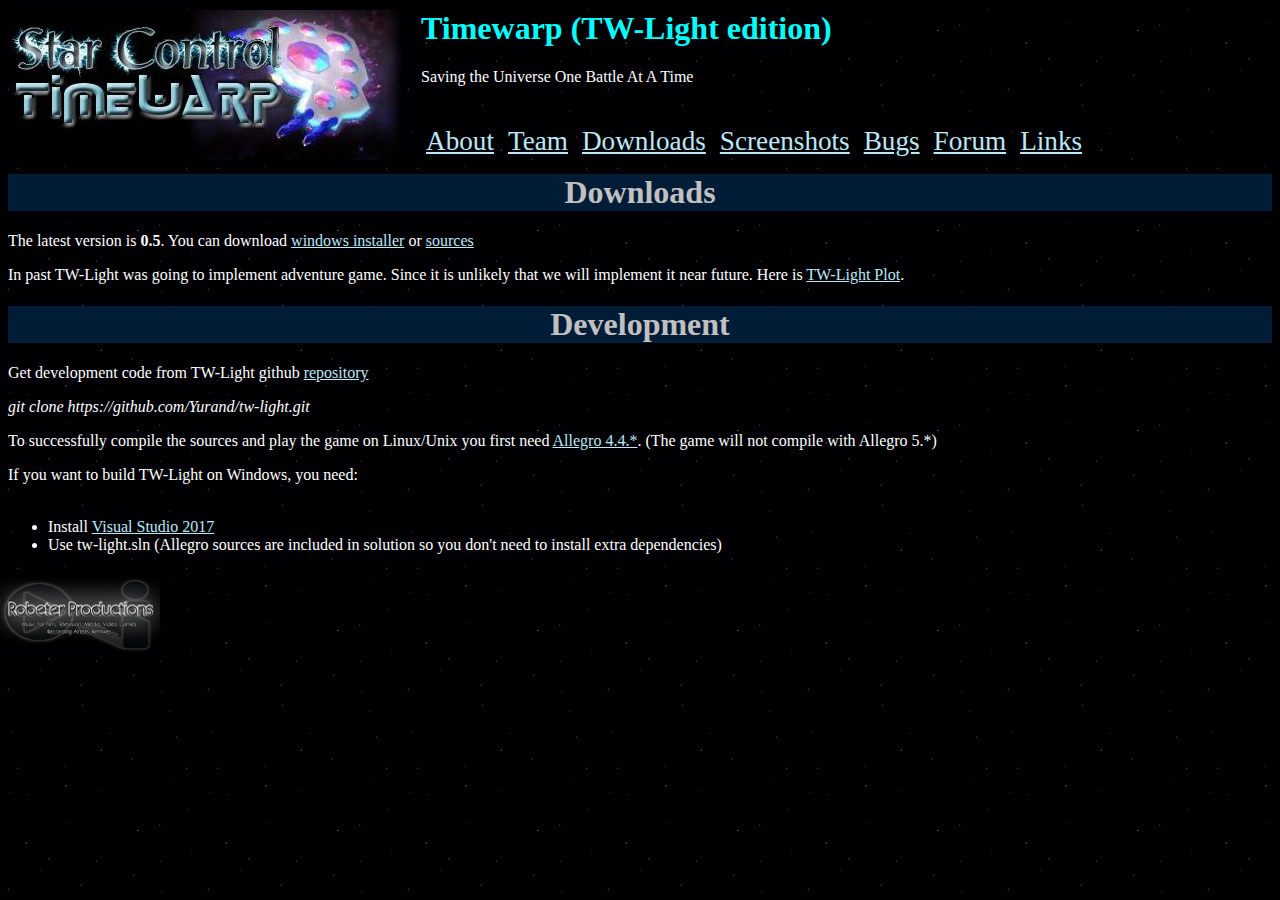
<file: tw-light.xyz/downloads.html>
<!DOCTYPE HTML PUBLIC "-//W3C//DTD HTML 4.0 Transitional//EN">
<html xmlns="http://www.w3.org/1999/xhtml">
<link rel="icon" href="./tw-light.ico" />
<head>
<!-- Global site tag (gtag.js) - Google Analytics -->
<script async src="https://www.googletagmanager.com/gtag/js?id=UA-74610404-2"></script>
<script>
  window.dataLayer = window.dataLayer || [];
  function gtag(){dataLayer.push(arguments);}
  gtag('js', new Date());

  gtag('config', 'UA-74610404-2');
</script>
	<meta charset="utf-8" />
	<meta name="viewport" content="width=device-width, initial-scale=1.0"/>
	<title>TW-Light</title>
	<link rel=stylesheet type="text/css" href="style.css"></link>
</head>

<body bottommargin="0" leftmargin="0" marginheight="0" marginwidth="0" rightmargin="0" topmargin="0" bgcolor="black" background="./i/stars.jpg" link="#5580FF" text="#FFFFFF">
<table  border="0" cellpadding="10" cellspacing="0">
<tr><td rowspan=2><img src="./i/timewarp-logo.png" border="0" alt=""></td><td valign="top"><h1>Timewarp (TW-Light edition)</h1><p>Saving the Universe One Battle At A Time</p></td></tr>
<tr><td><div class="navlinks"><a href="./">About</a> <a href="./team.html">Team</a> <a href="./downloads.html">Downloads</a> <a href="./screenshots.html">Screenshots</a> <a href="https://github.com/Yurand/tw-light/issues">Bugs</a> <a href="https://tw-light.xyz/forum/index.php">Forum</a> <a href="./links.html">Links</a></div></td></tr>
</table>

<table style="width:100%;padding-left:5px;padding-right:5px;">
	<tr valign="top">
		<td>
<!------------------------ Content zone, add your content below ---------------------------->
	<center><h1 class="title">Downloads</h1></center>

	<p>The latest version is <b>0.5</b>. You can download <a href="https://sourceforge.net/projects/timewarp/files/TW-Light/tw-light-setup-0.5.exe/download">windows installer</a> or <a href="https://sourceforge.net/projects/timewarp/files/TW-Light/tw-light-0.5.tar.gz/download">sources</a> 
	</p>
	<p>In past TW-Light was going to implement adventure game. Since it is unlikely that we will implement it near future. Here is <a href="https://storage.googleapis.com/google-code-archive-downloads/v2/code.google.com/tw-light/twplot-0.1.zip">TW-Light Plot</a>.</p>
	<center><h1 class="title">Development</h1></center>
	<p>Get development code from TW-Light github <a href="https://github.com/Yurand/tw-light">repository</a></p>
	<p><i>git clone https://github.com/Yurand/tw-light.git</i></p>

	<p>To successfully compile the sources and play the game on Linux/Unix you first need 
		<a href="http://sourceforge.net/projects/alleg/files/allegro/4.4.2/">Allegro 4.4.*</a>. (The game will not compile with Allegro 5.*)
	</p>
	<p>If you want to build TW-Light on Windows, you need:<br></br>
	<ul><li>Install <a href="https://visualstudio.microsoft.com/downloads/">Visual Studio 2017</a></li>
	<li>Use tw-light.sln (Allegro sources are included in solution so you don't need to install extra dependencies)</li>
	</ul></p>
    
    
<!------------------------------------------------------------------------------------------>
		</td>
	</tr>
</table>
<a href=http://www.robeterproductions.com><img alt="www.robeterproductions.com Music for Film, Television, Media, Video Games.  Recording Artists, Remixes." style="" src="./i/www.robeterproductions.com.jpg" /></a>
</body>
</html>
</file>
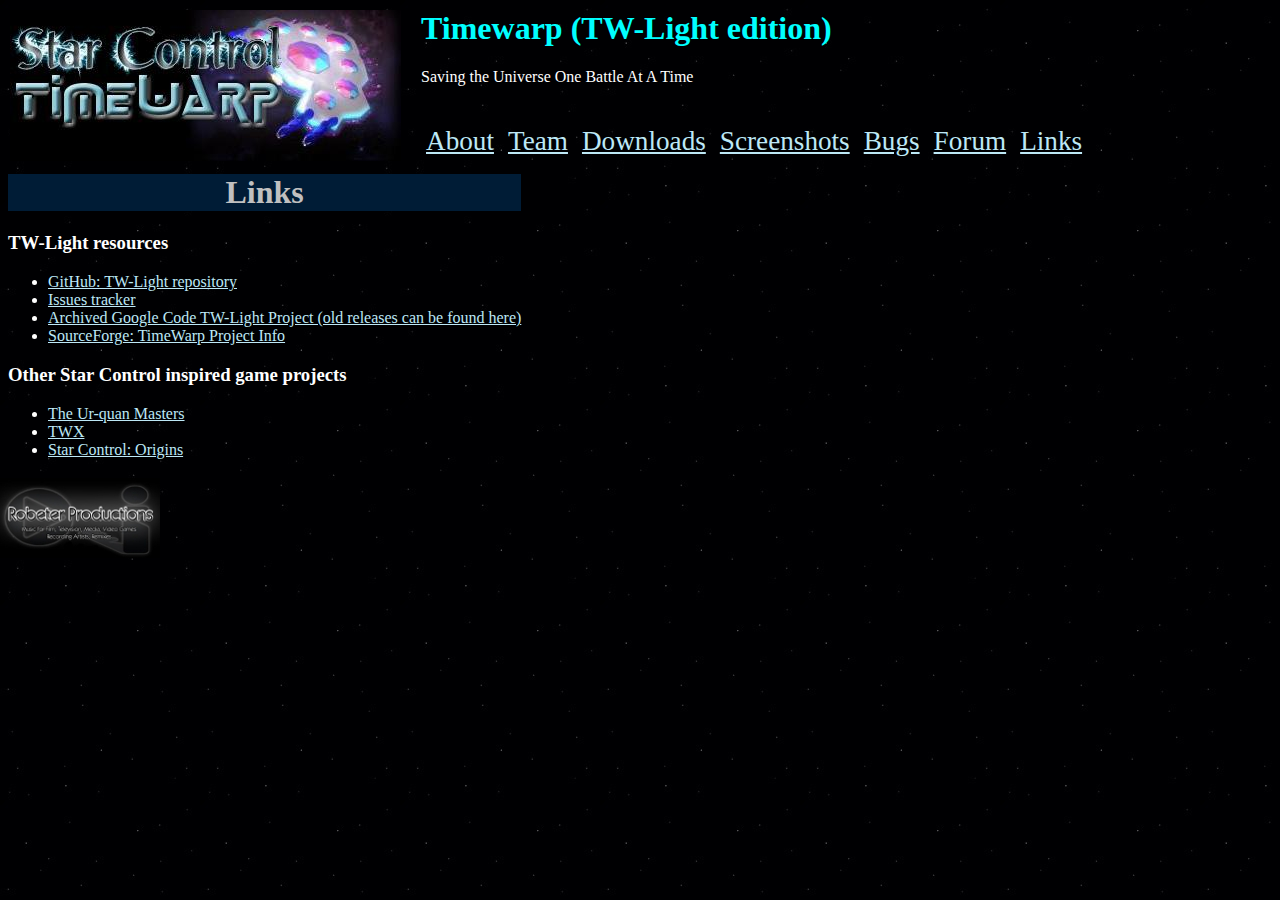
<file: tw-light.xyz/links.html>
<!DOCTYPE HTML PUBLIC "-//W3C//DTD HTML 4.0 Transitional//EN">
<html xmlns="http://www.w3.org/1999/xhtml">
<link rel="icon" href="./tw-light.ico" />
<head>
<!-- Global site tag (gtag.js) - Google Analytics -->
<script async src="https://www.googletagmanager.com/gtag/js?id=UA-74610404-2"></script>
<script>
  window.dataLayer = window.dataLayer || [];
  function gtag(){dataLayer.push(arguments);}
  gtag('js', new Date());

  gtag('config', 'UA-74610404-2');
</script>
	<meta charset="utf-8" />
	<meta name="viewport" content="width=device-width, initial-scale=1.0"/>
	<title>TW-Light</title>
	<link rel=stylesheet type="text/css" href="style.css"></link>
<script>
var w = window,
d = document,
e = d.documentElement,
g = d.getElementsByTagName('body')[0],
x = w.innerWidth || e.clientWidth || g.clientWidth,
y = w.innerHeight|| e.clientHeight|| g.clientHeight;

// The onload:
window.onload = function(){
    if (x<568) {
        document.getElementById("heading-normal").style.display = "none";
        document.getElementById("heading-small").style.display = "block";
    }
    else {
        document.getElementById("heading-normal").style.display = "block";
        document.getElementById("heading-small").style.display = "none";
    }
};
</script>
</head>

<body bottommargin="0" leftmargin="0" marginheight="0" marginwidth="0" rightmargin="0" topmargin="0" bgcolor="black" background="./i/stars.jpg" link="#5580FF" text="#FFFFFF">

<div id="heading-normal" style="display: block">
<table  border="0" cellpadding="10" cellspacing="0">
<tr><td rowspan=2><img src="./i/timewarp-logo.png" border="0" alt=""></td><td valign="top"><h1>Timewarp (TW-Light edition)</h1><p>Saving the Universe One Battle At A Time</p></td></tr>
<tr><td><div class="navlinks"><a href="./">About</a> <a href="./team.html">Team</a> <a href="./downloads.html">Downloads</a> <a href="./screenshots.html">Screenshots</a> <a href="https://github.com/Yurand/tw-light/issues">Bugs</a> <a href="https://tw-light.xyz/forum/index.php">Forum</a> <a href="./links.html">Links</a></div></td></tr>
</table>
</div>

<div id="heading-small" style="display: none">
<table  border="0" cellpadding="2" cellspacing="0">
<tr><td><img src="./i/timewarp-logo.png" border="0" alt=""></td><tr><td valign="top"><h1>Timewarp (TW-Light edition)</h1><p>Saving the Universe One Battle At A Time</p></td></tr>
<tr><td><div class="navlinks"><a href="./">About</a> <a href="./team.html">Team</a> <a href="./downloads.html">Downloads</a> <a href="./screenshots.html">Screenshots</a> <a href="https://github.com/Yurand/tw-light/issues">Bugs</a> <a href="https://tw-light.xyz/forum/index.php">Forum</a> <a href="./links.html">Links</a></div></td></tr>
</table>
</div>

<table style="padding-left:5px;padding-right:5px;">
	<tr valign="top">
		<td>
<!------------------------ Content zone, add your content below ---------------------------->
    <center><h1 class="title">Links</h1></center>
<h3>TW-Light resources</h3>
  <ul>
    <li><a href="https://github.com/Yurand/tw-light">GitHub: TW-Light repository</a></li>
    <li><a href="https://github.com/Yurand/tw-light/issues">Issues tracker</a></li>
    <li><a href="https://code.google.com/archive/p/tw-light/">Archived Google Code TW-Light Project (old releases can be found here)</a></li>
    <li><a href="https://sourceforge.net/projects/timewarp/">SourceForge: TimeWarp Project Info</a></li>
</ul>

<h3>Other Star Control inspired game projects</h3>
<ul>
    <li><a href="http://sc2.sourceforge.net">The Ur-quan Masters</a> </li>
    <li><a href="http://twx.sourceforge.net">TWX</a></li>
    <li><a href="https://www.stardock.com/games/starcontrol/">Star Control: Origins</a> </li>
</ul>

<!------------------------------------------------------------------------------------------>
		</td>
	</tr>
</table>
<a href=http://www.robeterproductions.com><img alt="www.robeterproductions.com Music for Film, Television, Media, Video Games.  Recording Artists, Remixes." style="" src="./i/www.robeterproductions.com.jpg" /></a>
</body>
</html>
</file>
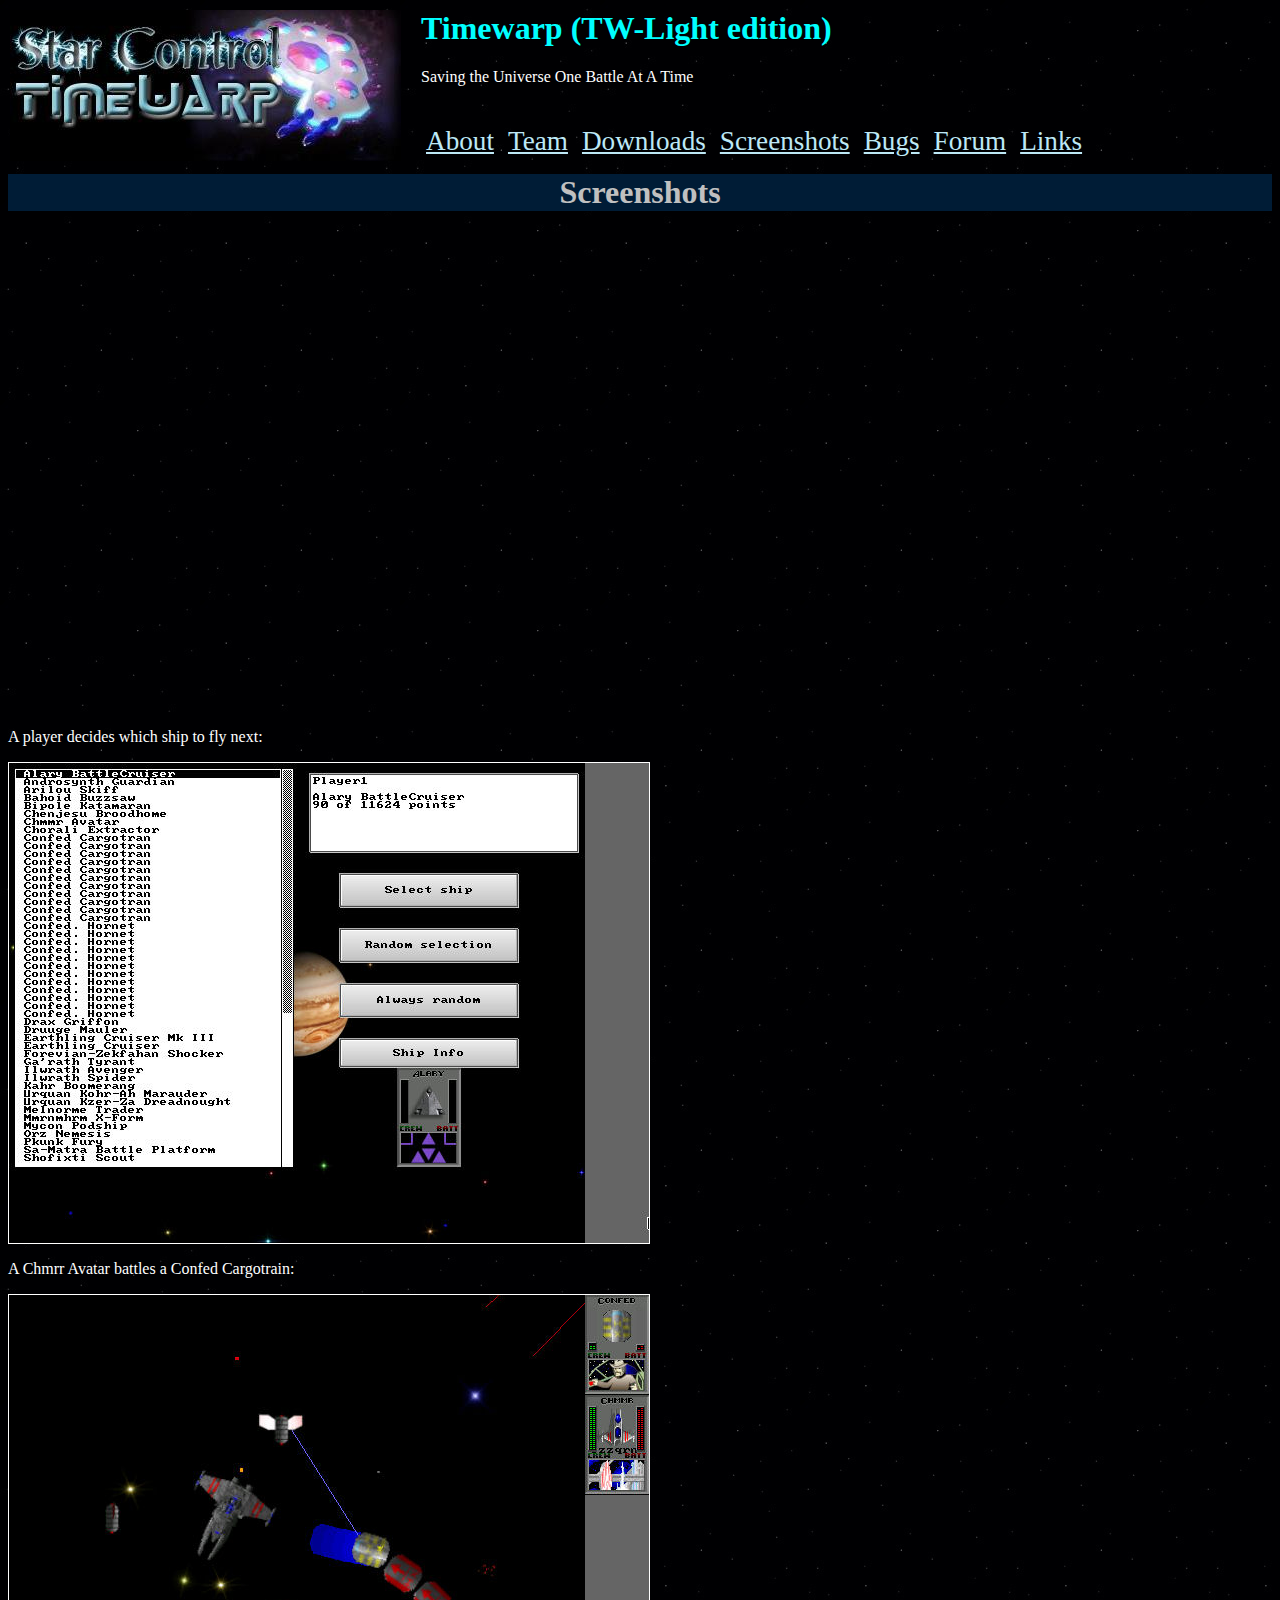
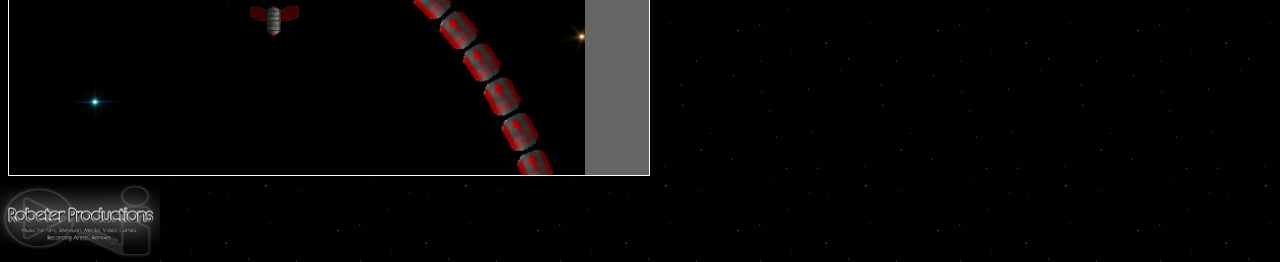
<file: tw-light.xyz/screenshots.html>
<!DOCTYPE HTML PUBLIC "-//W3C//DTD HTML 4.0 Transitional//EN">
<html xmlns="http://www.w3.org/1999/xhtml">
<link rel="icon" href="./tw-light.ico" />
<head>
<!-- Global site tag (gtag.js) - Google Analytics -->
<script async src="https://www.googletagmanager.com/gtag/js?id=UA-74610404-2"></script>
<script>
  window.dataLayer = window.dataLayer || [];
  function gtag(){dataLayer.push(arguments);}
  gtag('js', new Date());

  gtag('config', 'UA-74610404-2');
</script>
	<meta charset="utf-8" />
	<meta name="viewport" content="width=device-width, initial-scale=1.0"/>
	<title>TW-Light</title>
	<link rel=stylesheet type="text/css" href="style.css"></link>
</head>

<body bottommargin="0" leftmargin="0" marginheight="0" marginwidth="0" rightmargin="0" topmargin="0" bgcolor="black" background="./i/stars.jpg" link="#5580FF" text="#FFFFFF">
<table  border="0" cellpadding="10" cellspacing="0">
<tr><td rowspan=2><img src="./i/timewarp-logo.png" border="0" alt=""></td><td valign="top"><h1>Timewarp (TW-Light edition)</h1><p>Saving the Universe One Battle At A Time</p></td></tr>
<tr><td><div class="navlinks"><a href="./">About</a> <a href="./team.html">Team</a> <a href="./downloads.html">Downloads</a> <a href="./screenshots.html">Screenshots</a> <a href="https://github.com/Yurand/tw-light/issues">Bugs</a> <a href="https://tw-light.xyz/forum/index.php">Forum</a> <a href="./links.html">Links</a></div></td></tr>
</table>

<table style="width:100%;padding-left:5px;padding-right:5px;">
	<tr valign="top">
		<td>
<!------------------------ Content zone, add your content below ---------------------------->
    <center><h1 class="title">Screenshots</h1></center>
<div class="video-wrapper">
  <iframe src="https://www.youtube.com/embed/8WEgqw56OqI" frameborder="0" allowfullscreen></iframe>
</div>
    <p>A player decides which ship to fly next:</p>
    <img src="./i/screen01.jpg" style="max-width: 90vw" border=1/>
    <p>A Chmrr Avatar battles a Confed Cargotrain:</p>
    <img src="./i/screen02.jpg" style="max-width: 90vw" border=1/>
    
<!------------------------------------------------------------------------------------------>
		</td>
	</tr>
</table>
<a href=http://www.robeterproductions.com><img alt="www.robeterproductions.com Music for Film, Television, Media, Video Games.  Recording Artists, Remixes." style="" src="./i/www.robeterproductions.com.jpg" /></a>
</body>
</html>
</file>
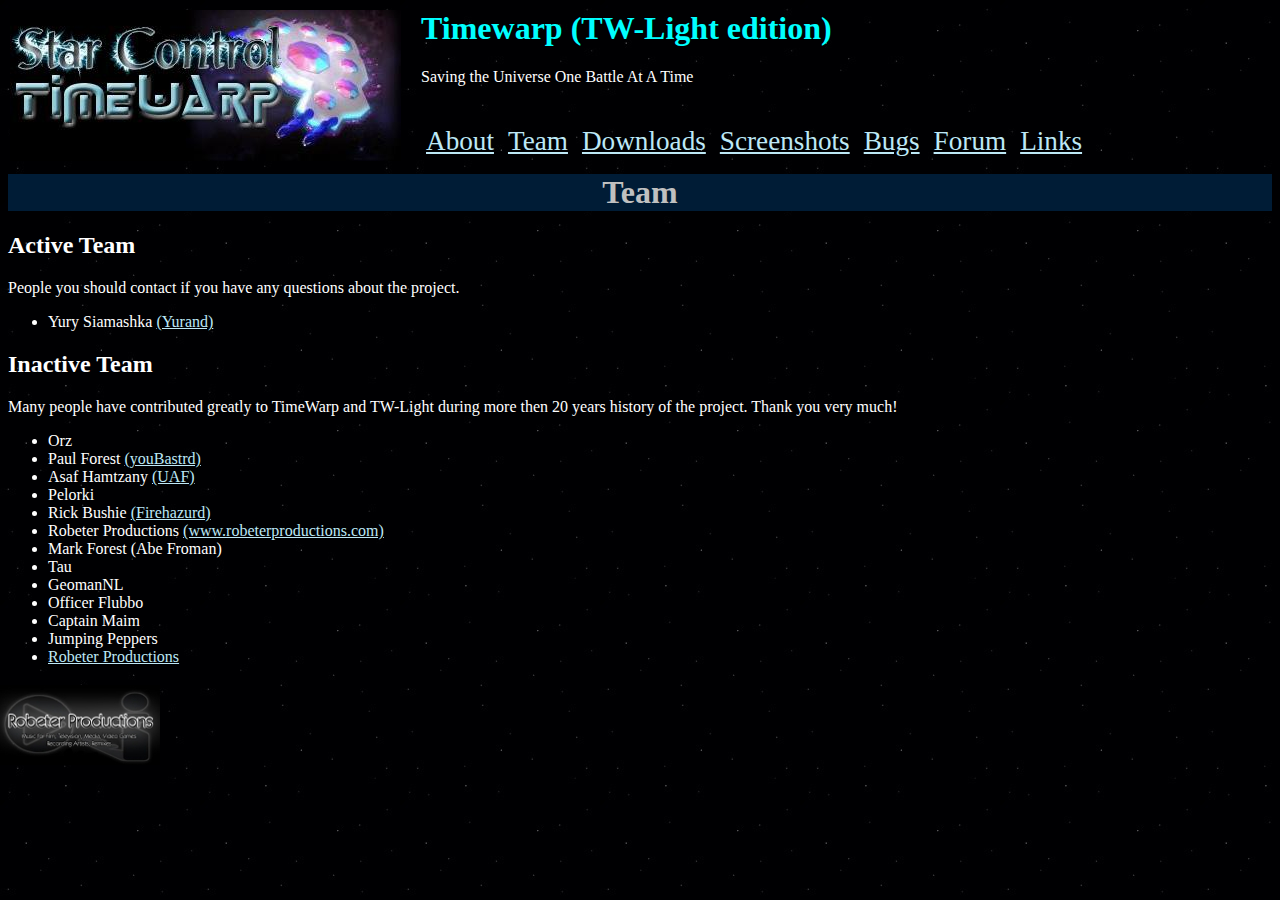
<file: tw-light.xyz/team.html>
<!DOCTYPE HTML PUBLIC "-//W3C//DTD HTML 4.0 Transitional//EN">
<html xmlns="http://www.w3.org/1999/xhtml">
<link rel="icon" href="./tw-light.ico" />
<head>
<!-- Global site tag (gtag.js) - Google Analytics -->
<script async src="https://www.googletagmanager.com/gtag/js?id=UA-74610404-2"></script>
<script>
  window.dataLayer = window.dataLayer || [];
  function gtag(){dataLayer.push(arguments);}
  gtag('js', new Date());

  gtag('config', 'UA-74610404-2');
</script>
	<meta charset="utf-8" />
	<meta name="viewport" content="width=device-width, initial-scale=1.0"/>
	<title>TW-Light</title>
	<link rel=stylesheet type="text/css" href="style.css"></link>
</head>

<body bottommargin="0" leftmargin="0" marginheight="0" marginwidth="0" rightmargin="0" topmargin="0" bgcolor="black" background="./i/stars.jpg" link="#5580FF" text="#FFFFFF">
<table  border="0" cellpadding="10" cellspacing="0">
<tr><td rowspan=2><img src="./i/timewarp-logo.png" border="0" alt=""></td><td valign="top"><h1>Timewarp (TW-Light edition)</h1><p>Saving the Universe One Battle At A Time</p></td></tr>
<tr><td><div class="navlinks"><a href="./">About</a> <a href="./team.html">Team</a> <a href="./downloads.html">Downloads</a> <a href="./screenshots.html">Screenshots</a> <a href="https://github.com/Yurand/tw-light/issues">Bugs</a> <a href="https://tw-light.xyz/forum/index.php">Forum</a> <a href="./links.html">Links</a></div></td></tr>
</table>

<table style="width:100%;padding-left:5px;padding-right:5px;">
	<tr valign="top">
		<td>
<!------------------------ Content zone, add your content below ---------------------------->

<!-- insert logo here--><!--<img src="tw-light.png" border="0" alt=""><BR> -->

    <center><h1 class="title">Team</h1></center>
    <h2>Active Team</h2>
    <p>People you should contact if you have any questions about the project.</p>
    <p><ul><li>Yury Siamashka <a href="mailto:yurand2@gmail.com">(Yurand)</a></li></ul></p>

    <h2>Inactive Team</h2>
    <p>Many people have contributed greatly to TimeWarp and TW-Light during more then 20 years history of the project. 
    Thank you very much!</p>

    <ul><li>Orz</li>
	<li>Paul Forest <a href="mailto:youbastrd@users.sourceforge.net">(youBastrd)</a></li>
    <li>Asaf Hamtzany <a href="mailto:uaf@users.berlios.de">(UAF)</a>
    <li>Pelorki</li>
    <li>Rick Bushie <a href="mailto:firehazurd@yahoo.com">(Firehazurd)</a></li>
    <li>Robeter Productions <a href=http://www.robeterproductions.com>(www.robeterproductions.com)</a></li>
    <li>Mark Forest (Abe Froman)</li>
    <li>Tau</li>
    <li>GeomanNL</li>
    <li>Officer Flubbo</li>
    <li>Captain Maim</li>
    <li>Jumping Peppers</li>
    <li><a href=http://www.robeterproductions.com>Robeter Productions</a></li>
    </ul>
<!------------------------------------------------------------------------------------------>
		</td>
	</tr>
</table>
<a href=http://www.robeterproductions.com><img alt="www.robeterproductions.com Music for Film, Television, Media, Video Games.  Recording Artists, Remixes." style="" src="./i/www.robeterproductions.com.jpg" /></a>
</body>
</html>
</file>
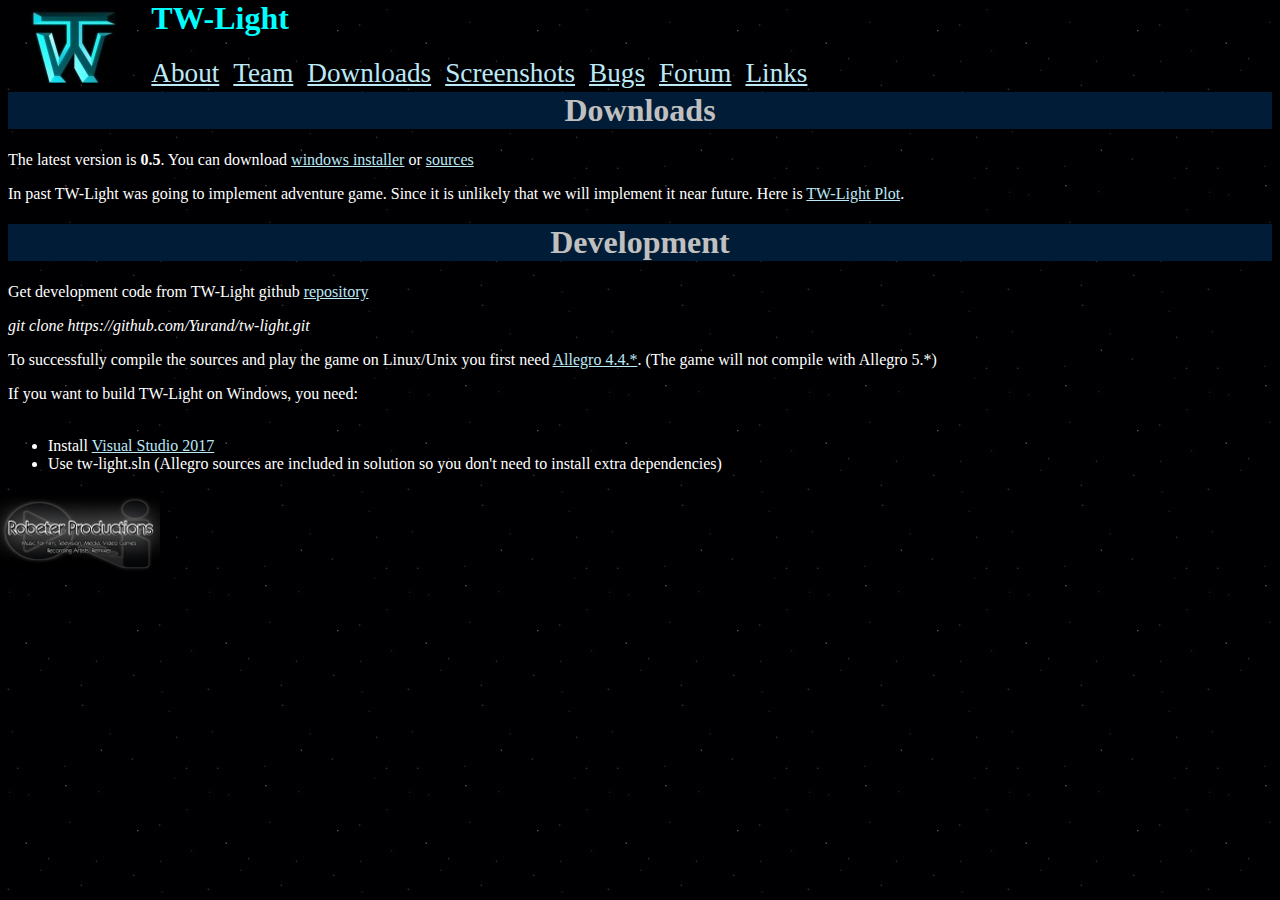
<file: website/static/downloads.html>
<!DOCTYPE HTML PUBLIC "-//W3C//DTD HTML 4.0 Transitional//EN">
<html xmlns="http://www.w3.org/1999/xhtml">
<link rel="icon" href="./tw-light.ico" />
<head>
	<meta charset="utf-8" />
	<meta name="viewport" content="width=device-width, initial-scale=1.0"/>
	<title>TW-Light</title>
	<link rel=stylesheet type="text/css" href="style.css"></link>
</head>

<body bottommargin="0" leftmargin="0" marginheight="0" marginwidth="0" rightmargin="0" topmargin="0" bgcolor="black" background="./i/stars.jpg" link="#5580FF" text="#FFFFFF">

<table width="100%" border="0" cellpadding="0" cellspacing="0">
<tr><td rowspan=2><center><img src="./i/logo.jpg" border="0" alt=""></center></td><td valign="top"><h1 style="padding-left:5px;">TW-Light</h1></td></tr>
<tr><td><div class="navlinks"><a href="./">About</a> <a href="./team.html">Team</a> <a href="./downloads.html">Downloads</a> <a href="./screenshots.html">Screenshots</a> <a href="https://github.com/Yurand/tw-light/issues">Bugs</a> <a href="http://timewarp.sourceforge.net/forum/index.php">Forum</a> <a href="./links.html">Links</a></div></td></tr>
</table>

<table style="width:100%;padding-left:5px;padding-right:5px;">
	<tr valign="top">
		<td>
<!------------------------ Content zone, add your content below ---------------------------->
	<center><h1 class="title">Downloads</h1></center>

	<p>The latest version is <b>0.5</b>. You can download <a href="https://sourceforge.net/projects/timewarp/files/TW-Light/tw-light-setup-0.5.exe/download">windows installer</a> or <a href="https://sourceforge.net/projects/timewarp/files/TW-Light/tw-light-0.5.tar.gz/download">sources</a> 
	</p>
	<p>In past TW-Light was going to implement adventure game. Since it is unlikely that we will implement it near future. Here is <a href="https://storage.googleapis.com/google-code-archive-downloads/v2/code.google.com/tw-light/twplot-0.1.zip">TW-Light Plot</a>.</p>
	<center><h1 class="title">Development</h1></center>
	<p>Get development code from TW-Light github <a href="https://github.com/Yurand/tw-light">repository</a></p>
	<p><i>git clone https://github.com/Yurand/tw-light.git</i></p>

	<p>To successfully compile the sources and play the game on Linux/Unix you first need 
		<a href="http://sourceforge.net/projects/alleg/files/allegro/4.4.2/">Allegro 4.4.*</a>. (The game will not compile with Allegro 5.*)
	</p>
	<p>If you want to build TW-Light on Windows, you need:<br></br>
	<ul><li>Install <a href="https://visualstudio.microsoft.com/downloads/">Visual Studio 2017</a></li>
	<li>Use tw-light.sln (Allegro sources are included in solution so you don't need to install extra dependencies)</li>
	</ul></p>
    
    
<!------------------------------------------------------------------------------------------>
		</td>
	</tr>
</table>
<a href=http://www.robeterproductions.com><img alt="www.robeterproductions.com Music for Film, Television, Media, Video Games.  Recording Artists, Remixes." style="" src="./i/www.robeterproductions.com.jpg" /></a>
</body>
</html>
</file>
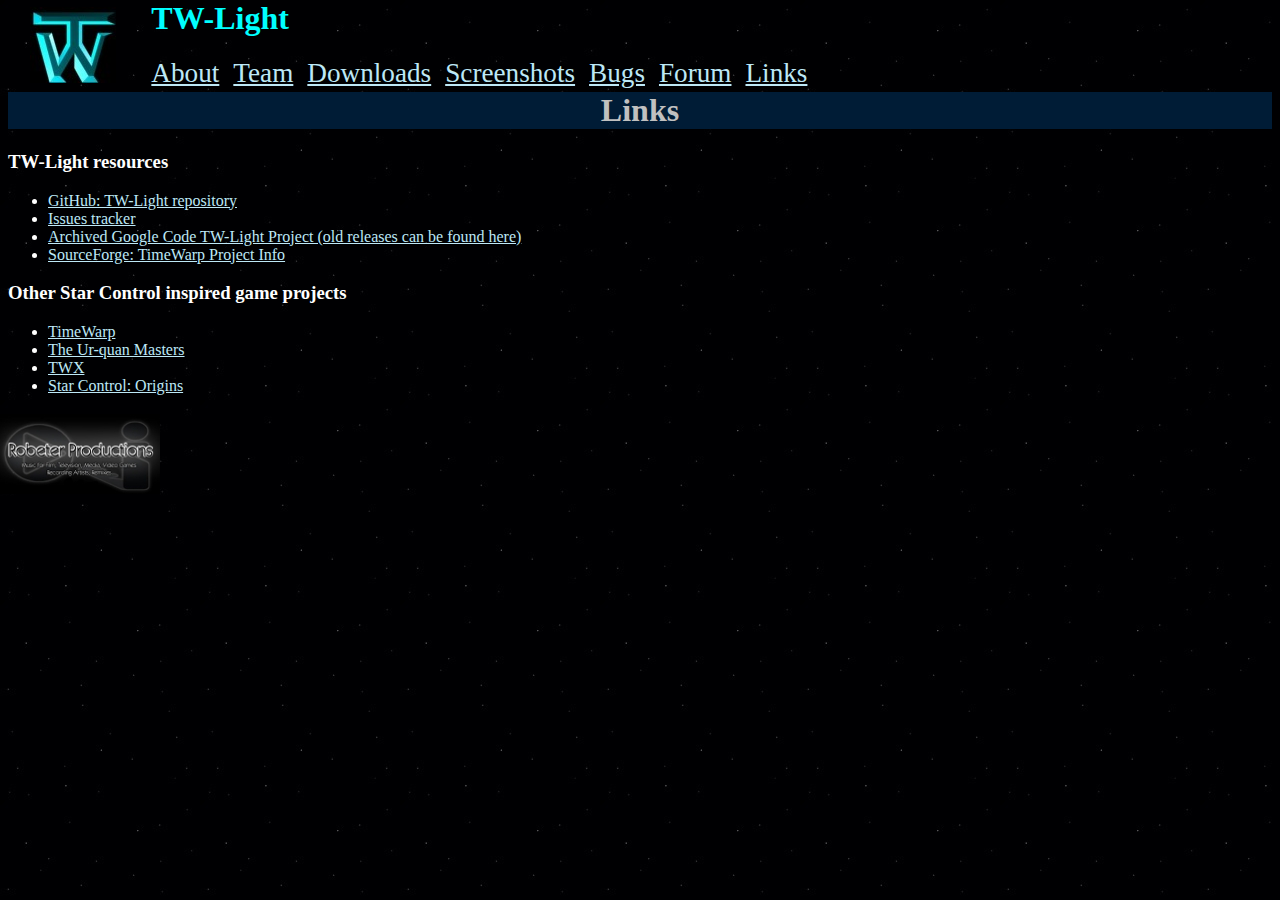
<file: website/static/links.html>
<!DOCTYPE HTML PUBLIC "-//W3C//DTD HTML 4.0 Transitional//EN">
<html xmlns="http://www.w3.org/1999/xhtml">
<link rel="icon" href="./tw-light.ico" />
<head>
	<meta charset="utf-8" />
	<meta name="viewport" content="width=device-width, initial-scale=1.0"/>
	<title>TW-Light</title>
	<link rel=stylesheet type="text/css" href="style.css"></link>
</head>

<body bottommargin="0" leftmargin="0" marginheight="0" marginwidth="0" rightmargin="0" topmargin="0" bgcolor="black" background="./i/stars.jpg" link="#5580FF" text="#FFFFFF">

<table width="100%" border="0" cellpadding="0" cellspacing="0">
<tr><td rowspan=2><center><img src="./i/logo.jpg" border="0" alt=""></center></td><td valign="top"><h1 style="padding-left:5px;">TW-Light</h1></td></tr>
<tr><td><div class="navlinks"><a href="./">About</a> <a href="./team.html">Team</a> <a href="./downloads.html">Downloads</a> <a href="./screenshots.html">Screenshots</a> <a href="https://github.com/Yurand/tw-light/issues">Bugs</a> <a href="http://timewarp.sourceforge.net/forum/index.php">Forum</a> <a href="./links.html">Links</a></div></td></tr>
</table>

<table style="width:100%;width:100%;padding-left:5px;padding-right:5px;">
	<tr valign="top">
		<td>
<!------------------------ Content zone, add your content below ---------------------------->
    <center><h1 class="title">Links</h1></center>
<h3>TW-Light resources</h3>
  <ul>
    <li><a href="https://github.com/Yurand/tw-light">GitHub: TW-Light repository</a></li>
    <li><a href="https://github.com/Yurand/tw-light/issues">Issues tracker</a></li>
    <li><a href="https://code.google.com/archive/p/tw-light/">Archived Google Code TW-Light Project (old releases can be found here)</a></li>
    <li><a href="https://sourceforge.net/projects/timewarp/">SourceForge: TimeWarp Project Info</a></li>
</ul>

<h3>Other Star Control inspired game projects</h3>
<ul>
    <li><a href="http://timewarp.sourceforge.net">TimeWarp</a> </li>
    <li><a href="http://sc2.sourceforge.net">The Ur-quan Masters</a> </li>
    <li><a href="http://twx.sourceforge.net">TWX</a></li>
    <li><a href="https://www.stardock.com/games/starcontrol/">Star Control: Origins</a> </li>
</ul>

<!------------------------------------------------------------------------------------------>
		</td>
	</tr>
</table>
<a href=http://www.robeterproductions.com><img alt="www.robeterproductions.com Music for Film, Television, Media, Video Games.  Recording Artists, Remixes." style="" src="./i/www.robeterproductions.com.jpg" /></a>
</body>
</html>
</file>
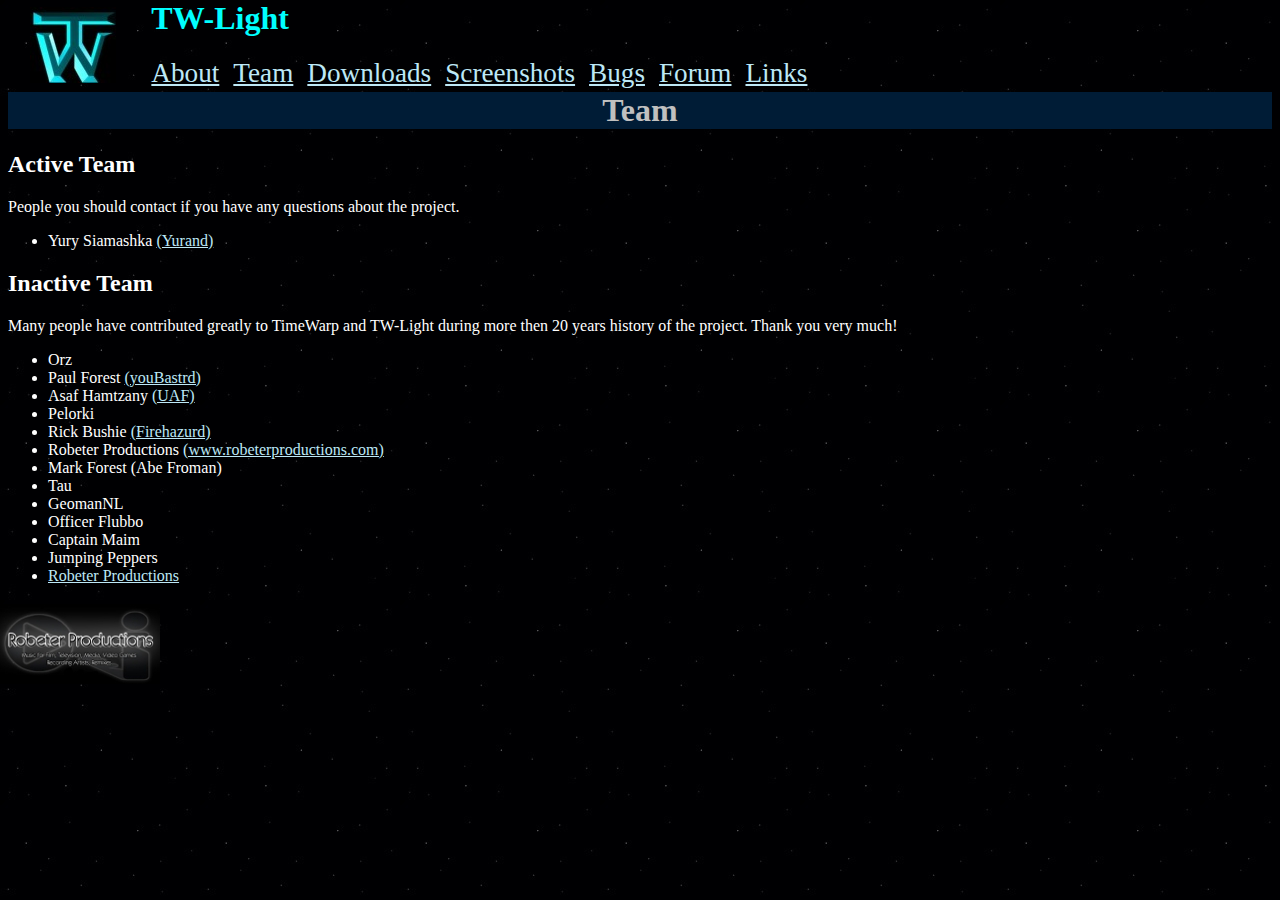
<file: website/static/team.html>
<!DOCTYPE HTML PUBLIC "-//W3C//DTD HTML 4.0 Transitional//EN">
<html xmlns="http://www.w3.org/1999/xhtml">
<link rel="icon" href="./tw-light.ico" />
<head>
	<meta charset="utf-8" />
	<meta name="viewport" content="width=device-width, initial-scale=1.0"/>
	<title>TW-Light</title>
	<link rel=stylesheet type="text/css" href="style.css"></link>
</head>

<body bottommargin="0" leftmargin="0" marginheight="0" marginwidth="0" rightmargin="0" topmargin="0" bgcolor="black" background="./i/stars.jpg" link="#5580FF" text="#FFFFFF">

<table width="100%" border="0" cellpadding="0" cellspacing="0">
<tr><td rowspan=2><center><img src="./i/logo.jpg" border="0" alt=""></center></td><td valign="top"><h1 style="padding-left:5px;">TW-Light</h1></td></tr>
<tr><td><div class="navlinks"><a href="./">About</a> <a href="./team.html">Team</a> <a href="./downloads.html">Downloads</a> <a href="./screenshots.html">Screenshots</a> <a href="https://github.com/Yurand/tw-light/issues">Bugs</a> <a href="http://timewarp.sourceforge.net/forum/index.php">Forum</a> <a href="./links.html">Links</a></div></td></tr>
</table>

<table style="width:100%;padding-left:5px;padding-right:5px;">
	<tr valign="top">
		<td>
<!------------------------ Content zone, add your content below ---------------------------->

<!-- insert logo here--><!--<img src="tw-light.png" border="0" alt=""><BR> -->

    <center><h1 class="title">Team</h1></center>
    <h2>Active Team</h2>
    <p>People you should contact if you have any questions about the project.</p>
    <p><ul><li>Yury Siamashka <a href="mailto:yurand2@gmail.com">(Yurand)</a></li></ul></p>

    <h2>Inactive Team</h2>
    <p>Many people have contributed greatly to TimeWarp and TW-Light during more then 20 years history of the project. 
    Thank you very much!</p>

    <ul><li>Orz</li>
	<li>Paul Forest <a href="mailto:youbastrd@users.sourceforge.net">(youBastrd)</a></li>
    <li>Asaf Hamtzany <a href="mailto:uaf@users.berlios.de">(UAF)</a>
    <li>Pelorki</li>
    <li>Rick Bushie <a href="mailto:firehazurd@yahoo.com">(Firehazurd)</a></li>
    <li>Robeter Productions <a href=http://www.robeterproductions.com>(www.robeterproductions.com)</a></li>
    <li>Mark Forest (Abe Froman)</li>
    <li>Tau</li>
    <li>GeomanNL</li>
    <li>Officer Flubbo</li>
    <li>Captain Maim</li>
    <li>Jumping Peppers</li>
    <li><a href=http://www.robeterproductions.com>Robeter Productions</a></li>
    </ul>
<!------------------------------------------------------------------------------------------>
		</td>
	</tr>
</table>
<a href=http://www.robeterproductions.com><img alt="www.robeterproductions.com Music for Film, Television, Media, Video Games.  Recording Artists, Remixes." style="" src="./i/www.robeterproductions.com.jpg" /></a>
</body>
</html>
</file>
<file: static/style.css>
h1 {
color: cyan;
}

a:link img {
  border-style: none;
}

a:visited img {
  border-style: none;
}

a:link {
  color: #bde8f6;
  background-color: transparent;
}

a:visited {
  color: #7da8b6;
  background-color: transparent;
}

a:hover {
  color: white;
  background-color: #8db8c6;
}

.navlinks {
  padding-left:0px
}

.navlinks a {
  font-size: 170%;
  padding-left:5px;
  padding-right:5px;
}

.title {
  color: #C0C0C0;
  align: center;
  background-color: #001C36;
  border-top: 0px solid gray;
  border-left: 0px solid gray;
  border-right: 0px solid gray;
  border-bottom: 0px solid gray;
}

.video-wrapper {
  max-width: 640px;
  height: 480px;
}
.video-wrapper iframe {
  max-width: 90vw;
  width: 100%;
  height: 100%;
}
</file>
<file: tw-light.xyz/style.css>
h1 {
color: cyan;
}

a:link img {
  border-style: none;
}

a:visited img {
  border-style: none;
}

a:link {
  color: #bde8f6;
  background-color: transparent;
}

a:visited {
  color: #7da8b6;
  background-color: transparent;
}

a:hover {
  color: white;
  background-color: #8db8c6;
}

.navlinks {
  padding-left:0px
}

.navlinks a {
  font-size: 170%;
  padding-left:5px;
  padding-right:5px;
}

.title {
  color: #C0C0C0;
  align: center;
  background-color: #001C36;
  border-top: 0px solid gray;
  border-left: 0px solid gray;
  border-right: 0px solid gray;
  border-bottom: 0px solid gray;
}

.video-wrapper {
  max-width: 640px;
  height: 480px;
}
.video-wrapper iframe {
  max-width: 90vw;
  width: 100%;
  height: 100%;
}

p {
  font-family: Verdana, Times, serif;
}
li {
  font-family: Verdana, Times, serif;
}
a {
  font-family: Verdana, Times, serif;
}
</file>
<file: website/static/style.css>
h1 {
color: cyan;
}

a:link img {
  border-style: none;
}

a:visited img {
  border-style: none;
}

a:link {
  color: #bde8f6;
  background-color: transparent;
}

a:visited {
  color: #7da8b6;
  background-color: transparent;
}

a:hover {
  color: white;
  background-color: #8db8c6;
}

.navlinks {
  padding-left:0px
}

.navlinks a {
  font-size: 170%;
  padding-left:5px;
  padding-right:5px;
}

.title {
  color: #C0C0C0;
  align: center;
  background-color: #001C36;
  border-top: 0px solid gray;
  border-left: 0px solid gray;
  border-right: 0px solid gray;
  border-bottom: 0px solid gray;
}

.video-wrapper {
  max-width: 640px;
  height: 480px;
}
.video-wrapper iframe {
  max-width: 90vw;
  width: 100%;
  height: 100%;
}
</file>
